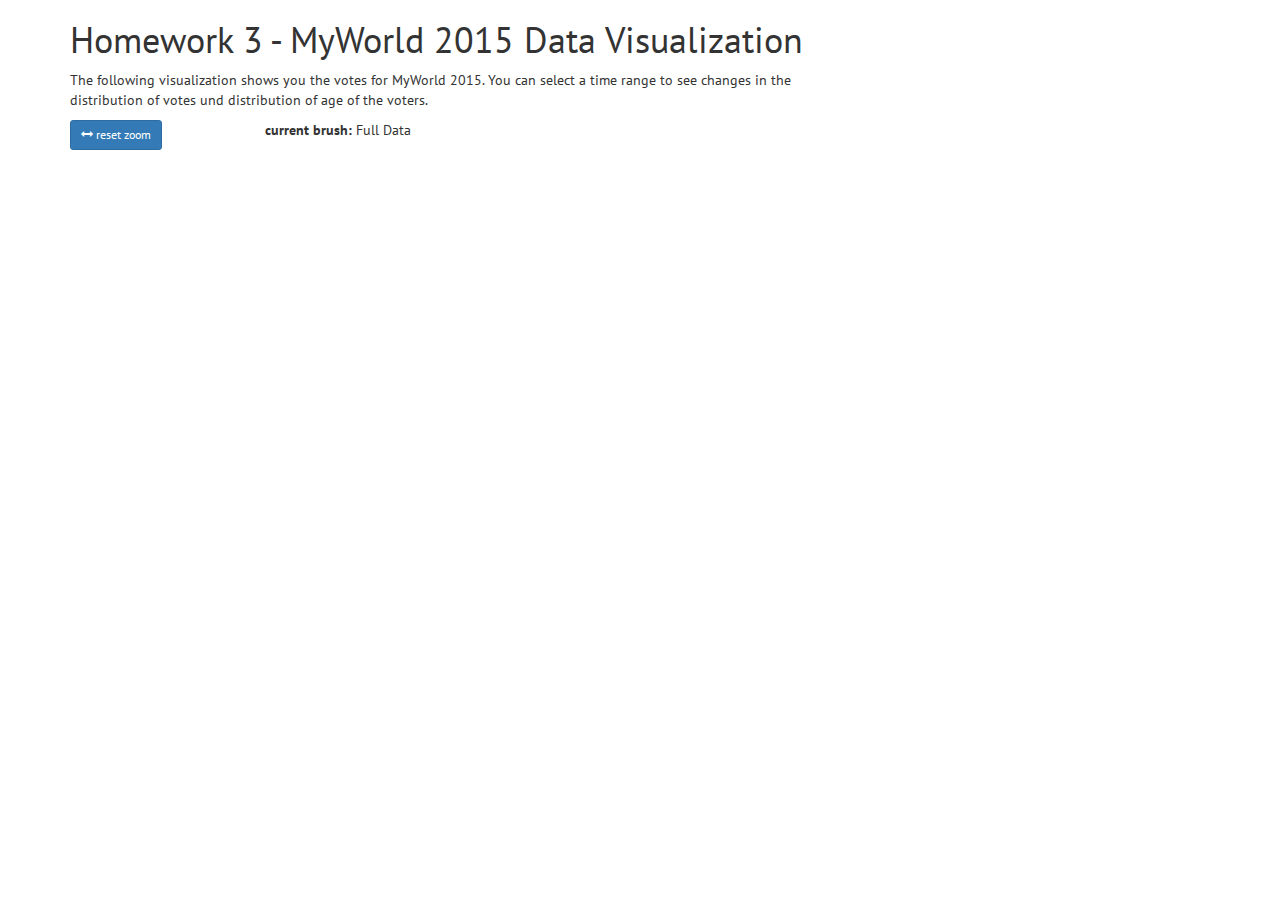
<file: hw3/index.html>
<!DOCTYPE html>
<html>
<head lang="en">
    <meta charset="UTF-8">
    <title>Homework 3 - MyWorld Data</title>

    <!-- ADD Libraries-->
    <script src="libs/d3/d3.min.js" charset="utf-8"></script>
    <script src="libs/jquery/jquery-2.1.1.min.js" charset="utf-8"></script>
    <script src="http://d3js.org/queue.v1.min.js"></script>
    <script src="libs/bootstrap/js/bootstrap.min.js" charset="utf-8"></script>


    <!--Stylesheets-->
    <link rel="stylesheet" type="text/css" href="libs/bootstrap/css/bootstrap.min.css">

    <!-- Get some nice font-->
    <link href='http://fonts.googleapis.com/css?family=PT+Sans:400,700' rel='stylesheet' type='text/css'>


    <!--------------------------------->
    <!-- FROM HERE ON IT IS HW3 stuff-->
    <!--------------------------------->

    <!-- add own vis classes-->
    <script src = "js/priovis.js"></script>
    <script src = "js/agevis.js"></script>
    <script src = "js/countvis.js"></script>
    <script src = "js/compvis.js"></script>

    <!-- add own stylesheet-->
    <link rel="stylesheet" type="text/css" href="css/myStyle.css">

</head>
<body>
    <div class="container">
        <h1>Homework 3 - MyWorld 2015 Data Visualization</h1>

        <div class="row">
            <div class="col-md-8 col-sm-12">
               <p> The following visualization shows you the votes for MyWorld 2015. You can select a time range to see changes in the distribution of votes und distribution of age of the voters.</p>
            </div>

        </div>

        <div class="row">
            <div class="col-md-2">
                <button class="btn btn-sm btn-primary" id="fitInBtn"> <span class="glyphicon glyphicon-resize-horizontal"></span> reset zoom </button>
            </div>

            <div class="col-md-8">
                <b>current brush:</b> <span id="brushInfo"></span>
            </div>



        </div>



        <div class="row">
            <div class="col-md-8" id="countVis">
                <!-- TODO: delete placeholder svg element -->
            </div>
            <div class="col-md-3" id="ageVis">
                <!-- TODO: delete placeholder svg element -->
          
            </div>
        </div>

        <div class="row">
            <div class="col-md-8" id="prioVis">
                <!-- TODO: delete placeholder svg element -->
            </div>
            <div class="col-md-3" id="compVis">
                <!-- TODO: delete placeholder svg element -->
            </div>

        </div>

    </div>

    <script>

        $(function(){ // this function is called after the HTML document is fully loaded


            //==========================================
            //--- HERE IS WHERE ALL THE MAGIC STARTS --
            //==========================================


            // variables keeping global knowledge of the data
            var allData = [];
            var metaData = {};

            // this function can convert Date objects to a string
            // it can also convert strings to Date objects
            // see: https://github.com/mbostock/d3/wiki/Time-Formatting
            var dateFormatter = d3.time.format("%Y-%m-%d");

            d3.select("#brushInfo").text("Full Data")
            // call this function after Data is loaded, reformatted and bound to the variables
            var initVis = function(){
                
                //TODO: Create an eventHandler  --> DONE :)
                var MyEventHandler = new Object();
                //TODO: Instantiate all Vis Objects here
                var count_vis = new CountVis(d3.select("#countVis"), allData, metaData, MyEventHandler);
                var age_vis = new AgeVis(d3.select("#ageVis"),allData, metaData, MyEventHandler);
                var prio_vis = new PrioVis(d3.select("#prioVis"),allData, metaData, MyEventHandler);
                var comp_vis = new CompVis(d3.select("#compVis"),allData, metaData, MyEventHandler);
                // TODO: bind the eventHandler to the Vis Objects
                // events will be created from the CountVis object (nothing to do here)
                // events will be consumed by the PrioVis and AgeVis object (binding should happen here)

                $(MyEventHandler).bind("selectionChanged", function(event, from, to){
                    if (from != null){
                        d3.select("#brushInfo").text(String(dateFormatter(from)) + " ----- " + String(dateFormatter(to)))
                        age_vis.onSelectionChange(from, to);
                        prio_vis.onSelectionChange(from, to);
                        comp_vis.onSelectionChange(from, to);
                    }
                    else{
                        d3.select("#brushInfo").text("Full Data")
                        age_vis.onSelectionChange(null, null);
                        prio_vis.onSelectionChange(null, null);
                        comp_vis.onSelectionChange(null, null);
                    }
                });
               
            }

            // call this function after both files are loaded -- error should be "null" if no error
            var dataLoaded = function (error, _allData, _metaData) {

                if (!error) {

                    // make our data look nicer and more useful:
                    // per Day we want to have an object looking like this:
                    /*
                    * {
                    *   time: .. (should be a Date object)
                    *   count: .. (number of all votes)
                    *   prios: [..,..,..,...] (array of number of votes per priority -> array length =16)
                    *   ages: [..,..,..,..] (array counts of votes per age 0-99)
                    *
                    * */


                    allData = _allData.map(function (d) {
                                var res = {
                                    time: dateFormatter.parse(d.day),
                                    count: parseInt(d["count(*)"])
                                };

                                // TODO: implement that  !!
                                res.prios = []
                                for (var i=0;i<16;++i){
                                    res.prios.push(d["sum(p" + String(i) + ")"]);
                                }
                                
                                // should be an array of 16 numbers with the total count MAPping the prio values,
                                //  [d["sum(p0)"], d["sum(p1)"], d["sum(p2)"],...]
                                // Example:
                                // [10,200,500,... ]


                                // This is ONE way to create an array of length 100
                                // and set every value to "0")
                                res.ages = d3.range(0,100). map(function(){return 0;})

                                // TODO: Assign the count for each age to the index position
                                // eg: res.ages[22] should contain the count value for age 22
                                // BE AWARE THAT THE DATA MIGHT CONTAIN ages >99 which you have to handle especially
                                // final result:
                                // [0,0,0,..,1034,23,...] -- array length is 100
                                for (var i=0;i<d["age"].length;++i){
                                    res.ages[d["age"][i]["age"]] = d["age"][i]["count(*)"];
                                }

                                return res;
                            }
                    )
                    console.log(_metaData)
                    metaData = _metaData;
                    initVis();
                }
            }

                // function that uses files

            var startHere = function(){

                //TODO: load data here and call "dataLoaded" afterwards
                // Hint: http://giscollective.org/d3-queue-js/
                queue()
                    .defer(d3.json, 'data/perDayData.json') // geojson points
                    .defer(d3.json, 'data/MyWorld_fields.json') // topojson polygons
                    .await(dataLoaded);

                // bind reset zoom button to a function (-- ONLY FOR BONUS --)
                d3.select("#fitInBtn").on("click", function() {
                    // TODO: -- ONLY FOR BONUS --
                });

            }

            startHere();
        })

    var getInnerWidth = function(element) {
        var style = window.getComputedStyle(element.node(), null);

        return parseInt(style.getPropertyValue('width'));
    }

    </script>
</body>
</html>
</file>
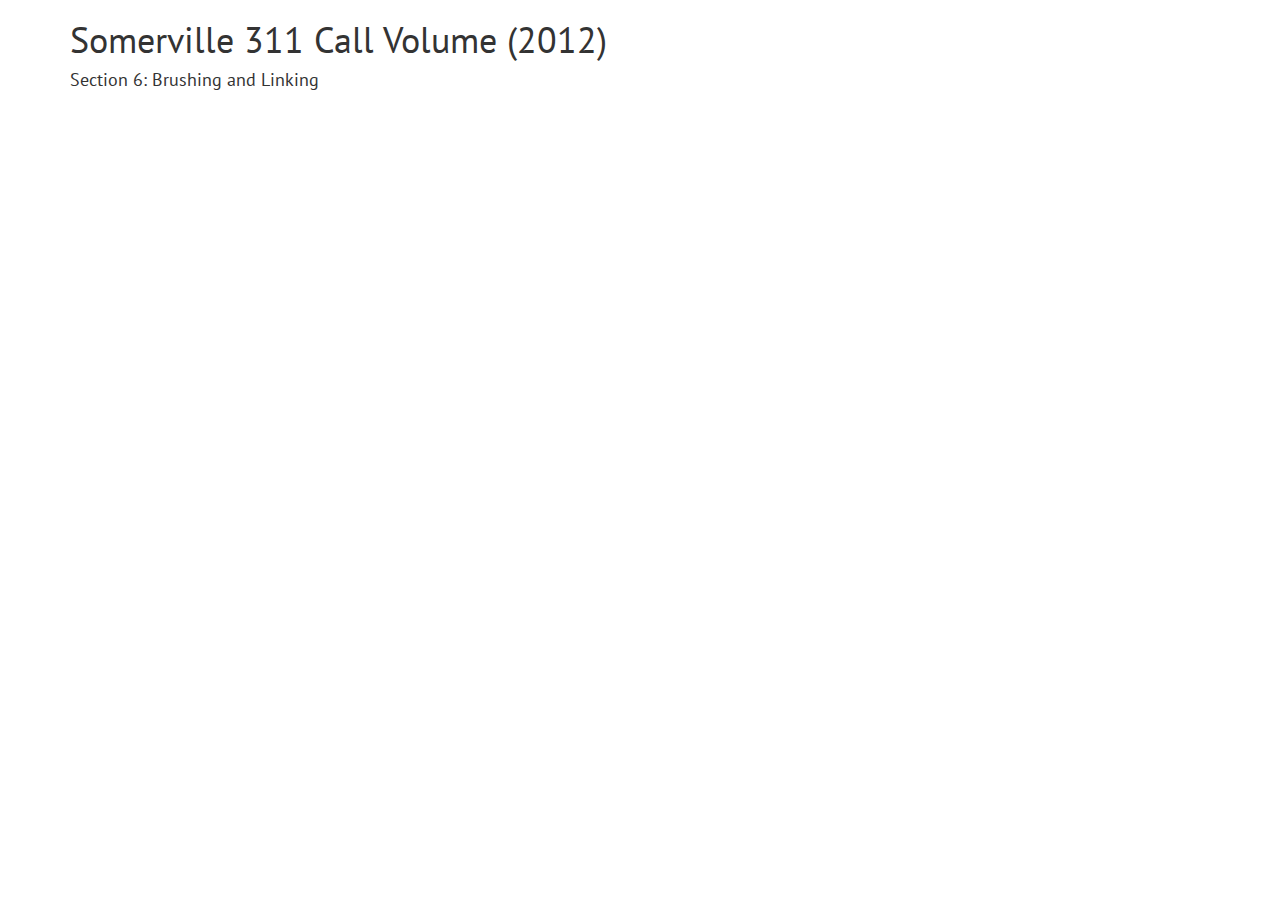
<file: section6/material/brushing/index.html>
<!DOCTYPE html>
<html>
<head>
  <link rel="stylesheet" href="https://maxcdn.bootstrapcdn.com/bootstrap/3.3.2/css/bootstrap.min.css">
  <link href='http://fonts.googleapis.com/css?family=PT+Sans:400,700' rel='stylesheet' type='text/css'>
  <script src="https://code.jquery.com/jquery-1.11.2.min.js"></script>
  <script src="http://d3js.org/d3.v3.min.js"></script>
  <script src="https://maxcdn.bootstrapcdn.com/bootstrap/3.3.2/js/bootstrap.min.js"></script>
  <script src="js/volumevis.js"></script>
  <script src="js/typevis.js"></script>

  <style type="text/css">
    body {
      font-family: 'PT Sans', sans-serif;
    }

    svg {
      font: 10px sans-serif;
      width: 100%;
    }

    .bar {
      cursor: pointer;
    }

    .bar rect {
      fill: steelblue;
    }

    .axis path,
    .axis line {
      fill: none;
      stroke: #000;
      shape-rendering: crispEdges;
    }

    .line {
      fill: none;
      stroke: steelblue;
      stroke-width: 0.5px;
    }

    .area {
      fill: steelblue;
      clip-path: url(#clip);
    }

    .brush .extent {
      stroke: #fff;
      fill-opacity: .125;
      shape-rendering: crispEdges;
    }
  </style>
</head>
<body>
  <div class="container">
    <h1>Somerville 311 Call Volume (2012)</h1>
    <h4>Section 6: Brushing and Linking</h4>
    <div class="row">
      <div class="col-md-9" id="volumeVis">
      </div>
      <div class="col-md-3" id="typeVis">
      </div>
    </div>
    <div class="row">
      <div class="col-md-12" id="typeVis2">
      </div>
    </div>
  </div>

<script type="text/javascript">

// variable keeping global knowledge of the data
var allData;

// this function can convert Date objects to a string
// it can also convert strings to Date objects
// see: https://github.com/mbostock/d3/wiki/Time-Formatting
var dateFormatter = d3.time.format("%Y-%m-%d");

var initVis = function(){

  // creates an eventHandler
  var MyEventHandler = new Object();

  // instantiates all Vis Objects here
  var volume_vis = new VolumeVis(d3.select("#volumeVis"), allData, MyEventHandler);
  var type_vis = new TypeVis(d3.select("#typeVis"), allData, MyEventHandler);

  $(MyEventHandler).bind("selectionChanged", function(event, type){
      volume_vis.onSelectionChange(type);
  });
}

var startHere = function() {

  d3.json("../data.json", function(error, data) {
    if (!error) {
      // Parse date string into Javascript objects
      data.forEach(function(d) {
        d.date = dateFormatter.parse(d.date);
      });

      allData = data;
      initVis();
    }
  });
}

startHere();


/**
 * Helper function that gets the width of a D3 element
 */
var getInnerWidth = function(element) {
    var style = window.getComputedStyle(element.node(), null);

    return parseInt(style.getPropertyValue('width'));
}

</script>
</body>
</html>
</file>
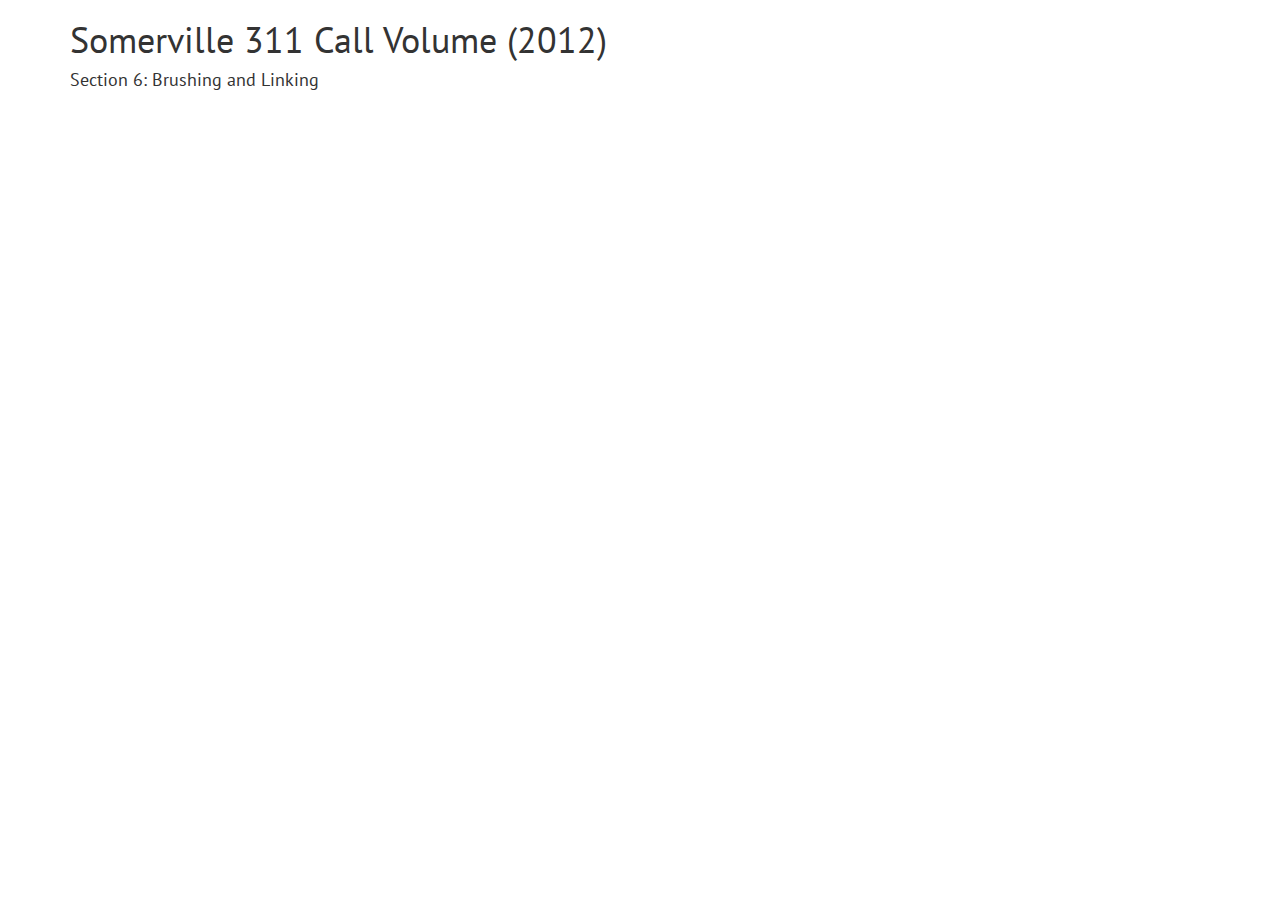
<file: section6/material/debug/index.html>
<!DOCTYPE html>
<html>
<head>
  <link rel="stylesheet" href="https://maxcdn.bootstrapcdn.com/bootstrap/3.3.2/css/bootstrap.min.css">
  <link href='http://fonts.googleapis.com/css?family=PT+Sans:400,700' rel='stylesheet' type='text/css'>
  <script src="https://code.jquery.com/jquery-1.11.2.min.js"></script>
  <script src="http://d3js.org/d3.v3.min.js"></script>
  <script src="https://maxcdn.bootstrapcdn.com/bootstrap/3.3.2/js/bootstrap.min.js"></script>
  <script src="js/volumevis.js"></script>
  <script src="js/typevis.js"></script>

  <style type="text/css">
    body {
      font-family: 'PT Sans', sans-serif;
    }

    svg {
      font: 10px sans-serif;
      width: 100%;
    }

    .bar rect {
      fill: steelblue;
    }

    .axis path,
    .axis line {
      fill: none;
      stroke: #000;
      shape-rendering: crispEdges;
    }

    .line {
      fill: none;
      stroke: steelblue;
      stroke-width: 0.5px;
    }

    .area {
      fill: steelblue;
      clip-path: url(#clip);
    }
  </style>
</head>
<body>
  <div class="container">
    <h1>Somerville 311 Call Volume (2012)</h1>
    <h4>Section 6: Brushing and Linking</h4>
    <div class="row">
      <div class="col-md-9" id="volumeVis">
      </div>
      <div class="col-md-3" id="typeVis">
      </div>
    </div>
  </div>

<script type="text/javascript">

// variable keeping global knowledge of the data
var allData;

// this function can convert Date objects to a string
// it can also convert strings to Date objects
// see: https://github.com/mbostock/d3/wiki/Time-Formatting
var dateFormatter = d3.time.format("%Y-%m-%d");

var initVis = function(){

  // instantiates all Vis Objects here
  volume_vis = new VolumeVis(d3.select("#volumeVis"), allData);

  debugger;
  type_vis = new TypeVis(d3.select("#typeVis"), allData);

}

var startHere = function() {

  d3.json("../data.json", function(error, data) {
    if (!error) {
      // Parse date string into Javascript objects
      data.forEach(function(d) {
        d.date = dateFormatter.parse(d.date);
      });

      allData = data;
      initVis();
    }
  });
}

startHere();


/**
 * Helper function that gets the width of a D3 element
 */
var getInnerWidth = function(element) {
    var style = window.getComputedStyle(element.node(), null);

    return parseInt(style.getPropertyValue('width'));
}

</script>
</body>
</html>
</file>
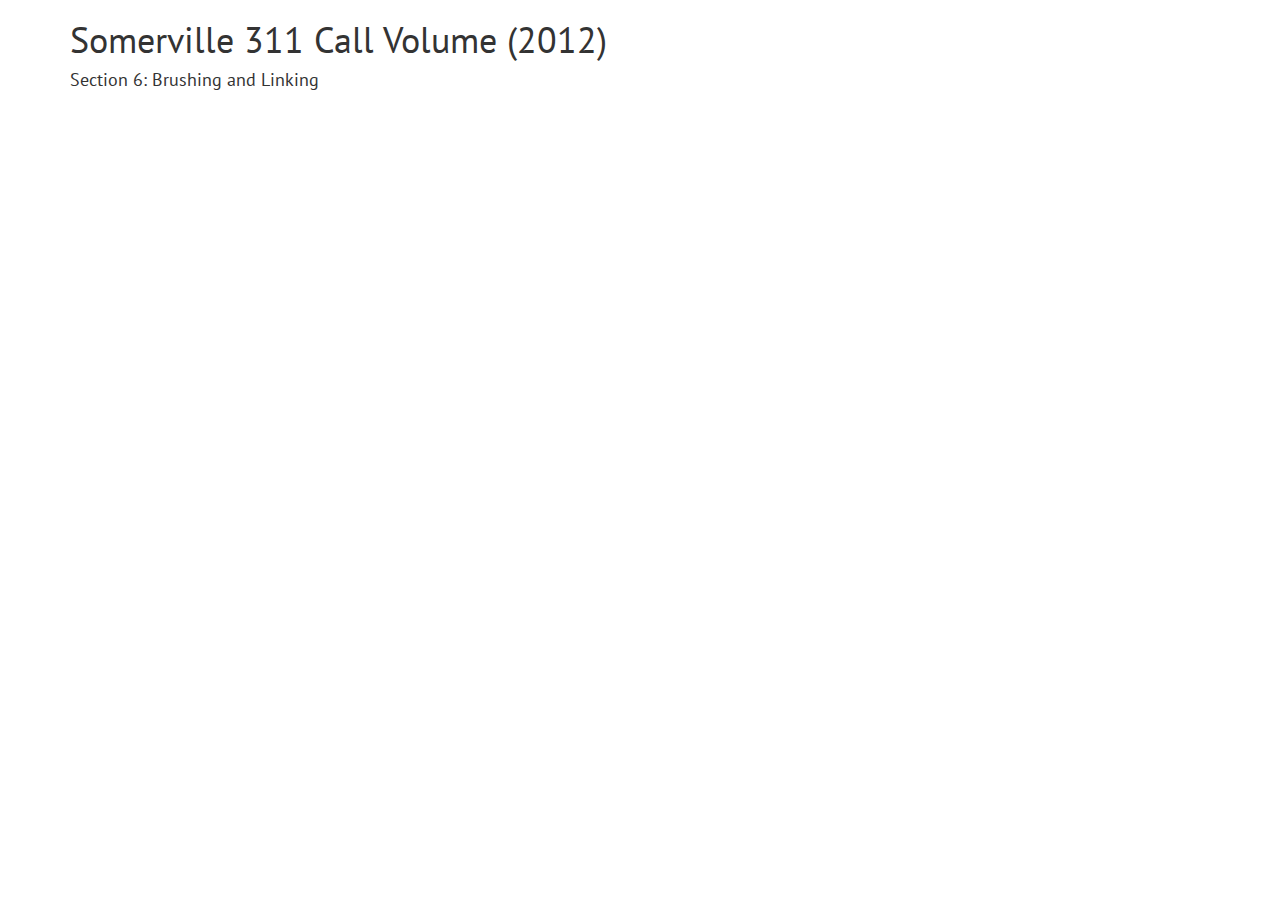
<file: section6/material/final/index.html>
<!DOCTYPE html>
<html>
<head>
  <link rel="stylesheet" href="https://maxcdn.bootstrapcdn.com/bootstrap/3.3.2/css/bootstrap.min.css">
  <link href='http://fonts.googleapis.com/css?family=PT+Sans:400,700' rel='stylesheet' type='text/css'>
  <script src="https://code.jquery.com/jquery-1.11.2.min.js"></script>
  <script src="http://d3js.org/d3.v3.min.js"></script>
  <script src="https://maxcdn.bootstrapcdn.com/bootstrap/3.3.2/js/bootstrap.min.js"></script>
  <script src="js/volumevis.js"></script>
  <script src="js/typevis.js"></script>

  <style type="text/css">
    body {
      font-family: 'PT Sans', sans-serif;
    }

    svg {
      font: 10px sans-serif;
      width: 100%;
    }

    .bar {
      cursor: pointer;
    }

    .bar rect {
      fill: steelblue;
    }

    .axis path,
    .axis line {
      fill: none;
      stroke: #000;
      shape-rendering: crispEdges;
    }

    .line {
      fill: none;
      stroke: steelblue;
      stroke-width: 0.5px;
    }

    .area {
      fill: steelblue;
      clip-path: url(#clip);
    }

    .brush .extent {
      stroke: #fff;
      fill-opacity: .125;
      shape-rendering: crispEdges;
    }
  </style>
</head>
<body>
  <div class="container">
    <h1>Somerville 311 Call Volume (2012)</h1>
    <h4>Section 6: Brushing and Linking</h4>
    <div class="row">
      <div class="col-md-9" id="volumeVis">
      </div>
      <div class="col-md-3" id="typeVis">
      </div>
    </div>
    <div class="row">
      <div class="col-md-12" id="typeVis2">
      </div>
    </div>
  </div>

<script type="text/javascript">

// variable keeping global knowledge of the data
var allData;

// this function can convert Date objects to a string
// it can also convert strings to Date objects
// see: https://github.com/mbostock/d3/wiki/Time-Formatting
var dateFormatter = d3.time.format("%Y-%m-%d");

var initVis = function(){

  // creates an eventHandler
  var MyEventHandler = new Object();

  // instantiates all Vis Objects here
  var volume_vis = new VolumeVis(d3.select("#volumeVis"), allData, MyEventHandler);
  var type_vis = new TypeVis(d3.select("#typeVis"), allData, MyEventHandler);
  console.log(d3.select("#volumeVis"))
  $(MyEventHandler).bind("selectionChanged", function(event, type){
      volume_vis.onSelectionChange(type);
  });
}

var startHere = function() {

  d3.json("../data.json", function(error, data) {
    if (!error) {
      // Parse date string into Javascript objects
      data.forEach(function(d) {
        d.date = dateFormatter.parse(d.date);
      });

      allData = data;
      console.log(allData)
      initVis();
    }
  });
}

startHere();


/**
 * Helper function that gets the width of a D3 element
 */
var getInnerWidth = function(element) {
    var style = window.getComputedStyle(element.node(), null);

    return parseInt(style.getPropertyValue('width'));
}

</script>
</body>
</html>
</file>
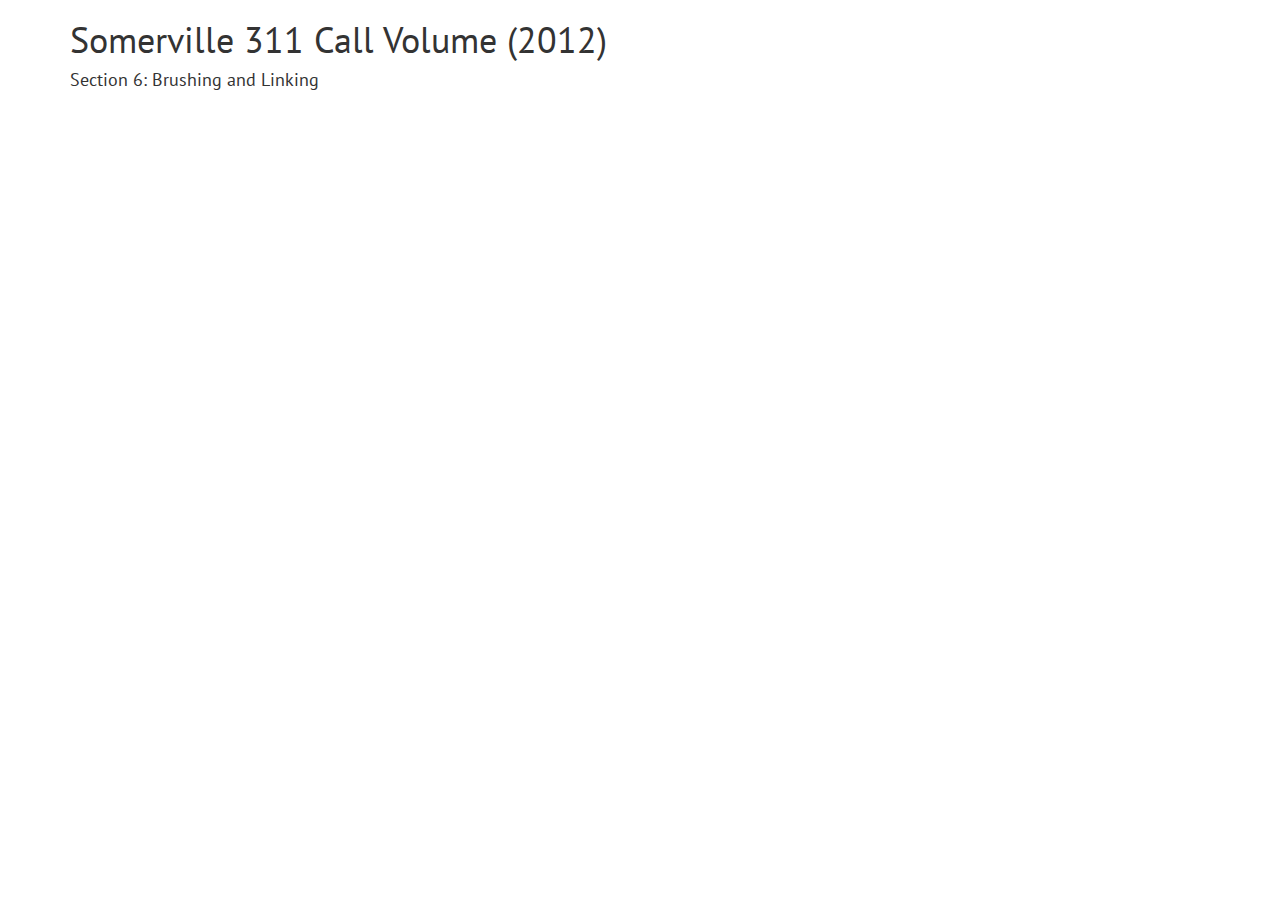
<file: section6/material/interactive/index.html>
<!DOCTYPE html>
<html>
<head>
  <link rel="stylesheet" href="https://maxcdn.bootstrapcdn.com/bootstrap/3.3.2/css/bootstrap.min.css">
  <link href='http://fonts.googleapis.com/css?family=PT+Sans:400,700' rel='stylesheet' type='text/css'>
  <script src="https://code.jquery.com/jquery-1.11.2.min.js"></script>
  <script src="http://d3js.org/d3.v3.min.js"></script>
  <script src="https://maxcdn.bootstrapcdn.com/bootstrap/3.3.2/js/bootstrap.min.js"></script>
  <script src="js/volumevis.js"></script>
  <script src="js/typevis.js"></script>

  <style type="text/css">
    body {
      font-family: 'PT Sans', sans-serif;
    }

    svg {
      font: 10px sans-serif;
      width: 100%;
    }

    .bar {
      cursor: pointer;
    }

    .bar rect {
      fill: steelblue;
    }

    .axis path,
    .axis line {
      fill: none;
      stroke: #000;
      shape-rendering: crispEdges;
    }

    .line {
      fill: none;
      stroke: steelblue;
      stroke-width: 0.5px;
    }

    .area {
      fill: steelblue;
      clip-path: url(#clip);
    }

    .brush .extent {
      stroke: #fff;
      fill-opacity: .125;
      shape-rendering: crispEdges;
    }
  </style>
</head>
<body>
  <div class="container">
    <h1>Somerville 311 Call Volume (2012)</h1>
    <h4>Section 6: Brushing and Linking</h4>
    <div class="row">
      <div class="col-md-9" id="volumeVis">
      </div>
      <div class="col-md-3" id="typeVis">
      </div>
    </div>
    <div class="row">
      <div class="col-md-12" id="typeVis2">
      </div>
    </div>
  </div>

<script type="text/javascript">

// variable keeping global knowledge of the data
var allData;

// this function can convert Date objects to a string
// it can also convert strings to Date objects
// see: https://github.com/mbostock/d3/wiki/Time-Formatting
var dateFormatter = d3.time.format("%Y-%m-%d");

var initVis = function(){

  // creates an eventHandler
  var MyEventHandler = new Object();

  // instantiates all Vis Objects here (made global for demo)
  volume_vis = new VolumeVis(d3.select("#volumeVis"), allData, MyEventHandler);
  type_vis = new TypeVis(d3.select("#typeVis"), allData, MyEventHandler);

}

var startHere = function() {

  d3.json("../data.json", function(error, data) {
    if (!error) {
      // Parse date string into Javascript objects
      data.forEach(function(d) {
        d.date = dateFormatter.parse(d.date);
      });

      allData = data;
      initVis();
    }
  });
}

startHere();


/**
 * Helper function that gets the width of a D3 element
 */
var getInnerWidth = function(element) {
    var style = window.getComputedStyle(element.node(), null);

    return parseInt(style.getPropertyValue('width'));
}

</script>
</body>
</html>
</file>
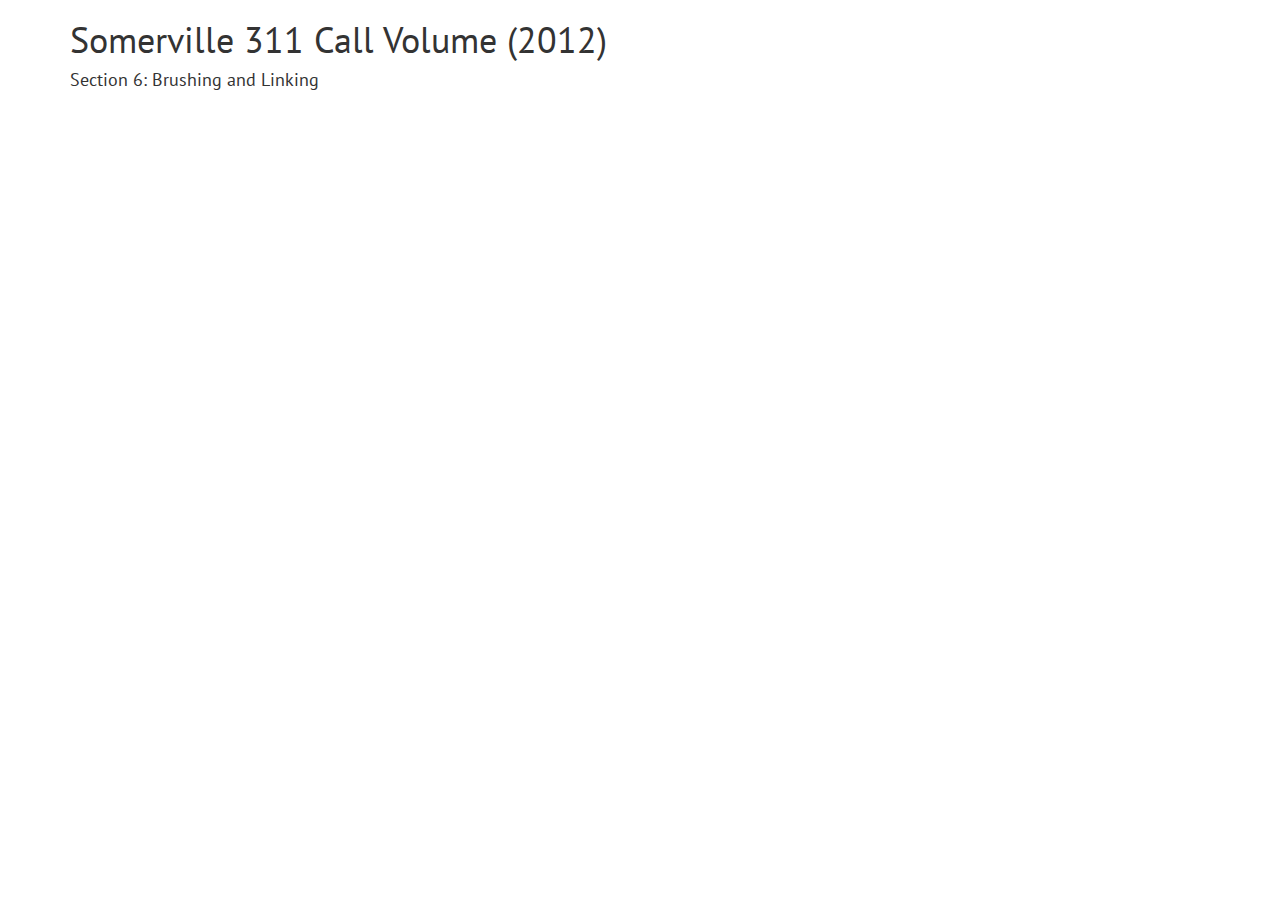
<file: section6/material/start/index.html>
<!DOCTYPE html>
<html>
<head>
  <link rel="stylesheet" href="https://maxcdn.bootstrapcdn.com/bootstrap/3.3.2/css/bootstrap.min.css">
  <link href='http://fonts.googleapis.com/css?family=PT+Sans:400,700' rel='stylesheet' type='text/css'>
  <script src="https://code.jquery.com/jquery-1.11.2.min.js"></script>
  <script src="http://d3js.org/d3.v3.min.js"></script>
  <script src="https://maxcdn.bootstrapcdn.com/bootstrap/3.3.2/js/bootstrap.min.js"></script>
  <script src="js/volumevis.js"></script>
  <script src="js/typevis.js"></script>

  <style type="text/css">
    body {
      font-family: 'PT Sans', sans-serif;
    }

    svg {
      font: 10px sans-serif;
      width: 100%;
    }

    .bar rect {
      fill: steelblue;
    }

    .axis path,
    .axis line {
      fill: none;
      stroke: #000;
      shape-rendering: crispEdges;
    }

    .line {
      fill: none;
      stroke: steelblue;
      stroke-width: 0.5px;
    }

    .area {
      fill: steelblue;
      clip-path: url(#clip);
    }
  </style>
</head>
<body>
  <div class="container">
    <h1>Somerville 311 Call Volume (2012)</h1>
    <h4>Section 6: Brushing and Linking</h4>
    <div class="row">
      <div class="col-md-9" id="volumeVis">
      </div>
      <div class="col-md-3" id="typeVis">
      </div>
    </div>
    <div class="row">
      <div class="col-md-12" id="typeVis2">
      </div>
    </div>
  </div>

<script type="text/javascript">

// variable keeping global knowledge of the data
var allData;

// this function can convert Date objects to a string
// it can also convert strings to Date objects
// see: https://github.com/mbostock/d3/wiki/Time-Formatting
var dateFormatter = d3.time.format("%Y-%m-%d");

var initVis = function(){

  // instantiates all Vis Objects here
  volume_vis = new VolumeVis(d3.select("#volumeVis"), allData);

  // TODO: also initialize TypeVis

}

var startHere = function() {

  d3.json("../data.json", function(error, data) {
    if (!error) {
      // Parse date string into Javascript objects
      data.forEach(function(d) {
        d.date = dateFormatter.parse(d.date);
      });

      allData = data;
      initVis();
    }
  });
}

startHere();


/**
 * Helper function that gets the width of a D3 element
 */
var getInnerWidth = function(element) {
    var style = window.getComputedStyle(element.node(), null);

    return parseInt(style.getPropertyValue('width'));
}

</script>
</body>
</html>
</file>
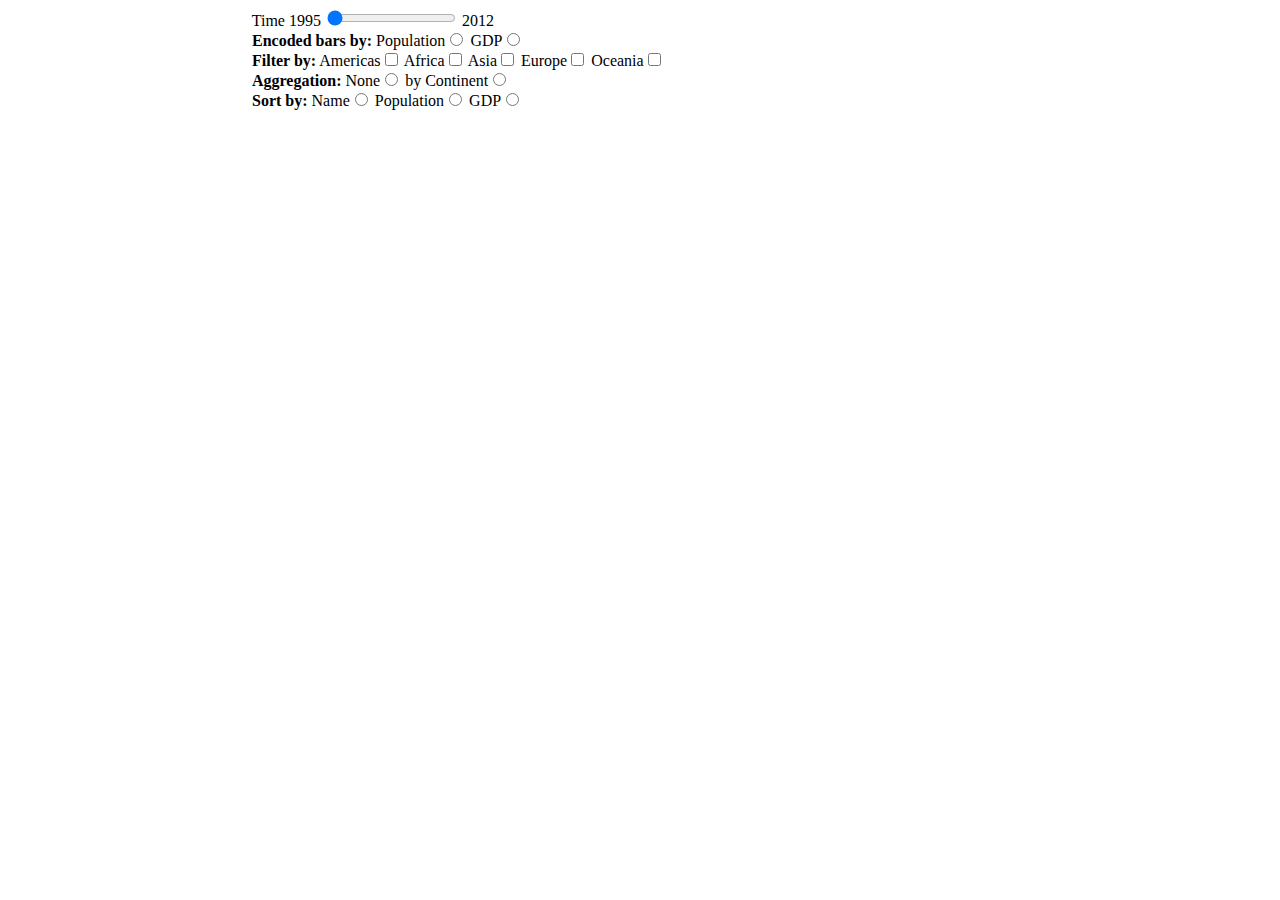
<file: hw1/barchart.html>
<!DOCTYPE html>
<html lang="en">
<meta charset="utf-8">
<title>Wenshuai Ye CS171 HW#1 Bar Chart</title>
<head>
<script src="http://d3js.org/d3.v3.min.js"></script>
  <style type="text/css">
    rect {
        fill-opacity:.8;
    }
  </style>
</head>
<body>
  <div>
    <label for="slider-time" 
         style="display: inline-block; width: 240px; text-align: right">
    </label>
    <label>Time</label> 1995 <input type="range" name="points" min="1995" max="2012" step="1" value="0" id="slider-time"> 2012
  </div>

  <div>
    <label for="encode" 
         style="display: inline-block; width: 240px; text-align: right">
    </label>
    <strong>Encoded bars by:</strong>
    <label>Population</label><input id="encode" type="radio" name="Population_en" value="Population_en" onchange="radio_pop()"></input>
    <label>GDP</label><input id="encode" type="radio" name="GDP_en" value="GDP_en" onchange="radio_gdp()"></input>
  </div>

  <div>
    <label for="cont" 
         style="display: inline-block; width: 240px; text-align: right">
    </label>
    <strong>Filter by:</strong>
    <label>Americas</label><input id="cont" type="checkbox" name="Americas" value="Americas" onclick="change_filter()"></input>
    <label>Africa</label><input id="cont" type="checkbox" name="Africa" value="Africa" onclick="change_filter()"></input>
    <label>Asia</label><input id="cont" type="checkbox" name="Asia" value="Asia" onclick="change_filter()"></input>
    <label>Europe</label><input id="cont" type="checkbox" name="Europe" value="Europe" onclick="change_filter()"></input>
    <label>Oceania</label><input id="cont" type="checkbox" name="Oceania" value="Oceania" onclick="change_filter()"></input>
  </div>
    
  <div>
    <label for="agg" 
         style="display: inline-block; width: 240px; text-align: right">
    </label>
    <strong>Aggregation:</strong>
    <label>None</label><input id="agg" type="radio" name="None" value="None" onchange="radio_none()"></input>
    <label>by Continent</label><input id="agg" type="radio" name="by Continent" value="by Continent" onchange="radio_continent()"></input>
  </div>

  <div>
    <label for="sort" 
         style="display: inline-block; width: 240px; text-align: right">
    </label>
    <strong>Sort by:</strong>
    <label>Name</label><input id="sort" type="radio" name="name" value="Name" onchange="sorting_bars('name')"></input>
    <label>Population</label><input id="sort" type="radio" name="population" value="Population" onchange="sorting_bars('population')"></input>
    <label>GDP</label><input id="sort" type="radio" name="gdp" value="GDP" onchange="sorting_bars('gdp')"></input>
  </div>
  <script type="text/javascript">
 
    var margin = {top: 10, bottom: 5, left:300, right: 40};
 
    // json_data is the unfiltered data. new_data is used for nested ones, and filter data is used for filtered data.
    var json_data, new_data, filter_data;
    var variable = "gdp";
    d3.json("data/countries_1995_2012.json", function(data) {
        // This function gets back the maximum year.
        console.log(d3.max(data[0].years, function(d) { return d.year; } ))
        // This function produces the minimum year.
        console.log(d3.min(data[0].years, function(d) {return d.year}))
        // Initialize the aggregate button to None
        for (var i=0;i<d3.selectAll("#agg")[0].length;++i){    
            if (d3.selectAll("#agg")[0][i].name=="None") d3.selectAll("#agg")[0][i].checked = true;
        }
        // Initialize the encoded button to GDP
        for (var i=0;i<d3.selectAll("#encode")[0].length;++i){    
            if (d3.selectAll("#encode")[0][i].name=="GDP_en") d3.selectAll("#encode")[0][i].checked = true;
        }
        var test_data = [];
            json_data = data;
        for (var i=0; i<json_data.length; ++i){
            test_data.push({"name":json_data[i].name, "continent":json_data[i].continent, "gdp":json_data[i].years[0].gdp, "life_expectancy": json_data[i].years[0].life_expectancy, "population": json_data[i].years[0].population, "year":json_data[i].years[0].year})
        }
        json_data = test_data;
        filter_data = json_data

        draw_chart(json_data);

        d3.select("#slider-time").on("input",function(){
                update_year(this.value,data);
        })

    });

    // Create aggregatition data.
    function create_nested(data){
        var nested_rows = d3.nest()
            .key(function(d) { return d.continent; })
            .rollup(function(d) { 
            return {"name": d[0].continent,"continent": d[0].continent, "gdp": d3.sum(d, function(g) {return g.gdp; }),"life_expectancy": d3.mean(d, function(g) {return g.life_expectancy; }),"population": d3.sum(d, function(g) {return g.population; }), "year":d[0].year};
            }).entries(data);

        return_data = [];
        for (var i = 0; i<nested_rows.length;++i){       
            return_data.push(nested_rows[i].values);    
        }
        return return_data;
    }

    var width, height, xScale, yScale, svg;

    // Draw Bar Charts.
    function draw_chart(data){
        width = 700+data.length*10 - margin.left - margin.right;
        height = 100+data.length*10 - margin.top - margin.bottom;

        xScale = d3.scale.linear().range([0, width]);
        yScale = d3.scale.ordinal().rangeRoundBands([0, height],.8, 0);
     
        svg = d3.select("body").append("svg")
                    .attr("width", width+margin.left+margin.right)
                    .attr("height", height+margin.top+margin.bottom);

        var g = svg.append("g")
            .attr("transform", "translate("+margin.left+","+margin.top+")");
        var max = d3.max(data, function(d) { return d[variable]; } );
        var min = 0;

        xScale.domain([min, max]);
        yScale.domain(d3.range(data.length+1))
        var groups = g.append("g")
                    .selectAll("text")
                    .data(data)
                  .enter()
                    .append("g");
        // Draw Bars.
        var bars = groups
                    .append("rect")
                    .attr("fill","#2970FF")
                    .attr("width", function(d) { return xScale(d[variable]); })
                    .attr("height", height/(data.length+3))
                    .attr("x", xScale(min))
                    .attr("y", function(d,i) {return yScale(i); })

        // Add text labels
        var left_width = -130;
        g.selectAll("text")
            .data(data)
            .enter()
            .append("text")
            .text(function(d) { return d.name; }) 
            .attr("x", left_width)
            .attr("y",function(d,i){return yScale(i+1); }  )
            .attr("font-size","10.5px")
            .attr("fill", "black");

        // The bar will be sorted according to the radio button.
        for (var i=0;i<d3.selectAll("#sort")[0].length;++i){
            if (d3.selectAll("#sort")[0][i].checked == true) 
                sorting_bars(d3.selectAll("#sort")[0][i].name)
        }
    }

    // Update the bar chart when the year changes.
    function update_year(year,data){
        var yr = year - 1995;
        d3.select("#slider-time").property("value", year);
        var this_data = [];
        for (var i=0; i<data.length; ++i){
            this_data.push({"name":data[i].name, "continent":data[i].continent, "gdp":data[i].years[yr].gdp, "life_expectancy": data[i].years[yr].life_expectancy, "population": data[i].years[yr].population, "year":data[i].years[yr].year})
        }
        json_data = this_data;
        
        var cur_data;
        cur_data = filtering_data(json_data);
        d3.selectAll("svg").remove();
        draw_chart(cur_data);
    }   

    // Performs aggregation.
    function aggregate_filter(){
        d3.selectAll("input").each(function(d) {
            if(d3.select(this).attr("type") == "radio" && d3.select(this).node().checked) {
                if (d3.select(this).attr("name") == "by Continent" ){                     
                    d3.select('svg').remove();
                    new_data = create_nested(filter_data);
                    draw_chart(new_data);
                }
                else{                   
                    d3.select('svg').remove();
                    filter_data = filtering_data(json_data)
                    draw_chart(filter_data);
                }
            }
        })
    }

    // This will be called when "None" is clicked.
    function radio_none(){
        for (var i=0;i<d3.selectAll("#agg")[0].length;++i){    
            if (d3.selectAll("#agg")[0][i].name=="None") d3.selectAll("#agg")[0][i].checked = true;
            else d3.selectAll("#agg")[0][i].checked = false
        }
        aggregate_filter();
    }

    // This will be called when "by Continent" is clicked.
    function radio_continent(){
        for (var i=0;i<d3.selectAll("#agg")[0].length;++i){
            if (d3.selectAll("#agg")[0][i].name=="by Continent") d3.selectAll("#agg")[0][i].checked = true;
            else d3.selectAll("#agg")[0][i].checked = false
        }
        aggregate_filter();
    }

    // This will be called when "encoded by population" is clicked.
    function radio_pop(){
        for (var i=0;i<d3.selectAll("#encode")[0].length;++i){
            if (d3.selectAll("#encode")[0][i].name=="Population_en") d3.selectAll("#encode")[0][i].checked = true;
            else d3.selectAll("#encode")[0][i].checked = false
        }
        d3.select("svg").remove();
        variable = "population";
        draw_chart(json_data);
    }

    // This will be called when "encoded by gdp" is clicked.
    function radio_gdp(){
        for (var i=0;i<d3.selectAll("#encode")[0].length;++i){
            if (d3.selectAll("#encode")[0][i].name=="GDP_en") d3.selectAll("#encode")[0][i].checked = true;
            else d3.selectAll("#encode")[0][i].checked = false
        }
        d3.select("svg").remove();
        variable = "gdp";
        draw_chart(json_data);
    }

    // filter function when a checkbox is checked
    function change_filter(){
        var read_data = json_data;

        filter_data = filtering_data(read_data);

        d3.select('svg').remove();
        draw_chart(filter_data);
    }

    // Sorting function to sort bars.
    function sorting_bars(sort_var){

        for (var i=0;i<d3.selectAll("#sort")[0].length;++i){
            if (d3.selectAll("#sort")[0][i].name==sort_var) d3.selectAll("#sort")[0][i].checked = true;
            else d3.selectAll("#sort")[0][i].checked = false
        }

        // Sort bars.
        svg.selectAll("rect")
            .sort(function(a, b) {
                return d3.descending(a[sort_var], b[sort_var]);
        })
        .transition()
        .duration(1000)
        .attr("y", function (d, i) {
        return yScale(i);
        });

        // Sort associated labels.
        svg.selectAll("text")
            .sort(function(a, b) {    
                return d3.descending(a[sort_var], b[sort_var]);
            })
        .transition()
        .duration(1000)
        .text(function(d) { return d.name; }) 
        .attr("y", function (d, i) {
        return yScale(i+1);
        });
    }


    // filter the data based on the buttons checked / clicked.
    function filtering_data(data){
        var continents = [];
        var cur_data;
        d3.selectAll("input").each(function(d) {
            if(d3.select(this).attr("type") == "radio" && d3.select(this).node().checked) {
                if (d3.select(this).attr("name") == "by Continent") data = create_nested(json_data); 
            }
        })

        d3.selectAll("input").each(function(d) {
            if(d3.select(this).attr("type") == "checkbox" && d3.select(this).node().checked) {
                continents.push(d3.select(this).attr("name"));         
            }
        });

        if (continents.length != 0){
            cur_data = data.filter(function(d) {
                if (continents.indexOf(d["continent"]) != -1) return true;
            })
        }
        else cur_data = data;
        return cur_data;
    }
    
  </script>
</body>
</html>
</file>
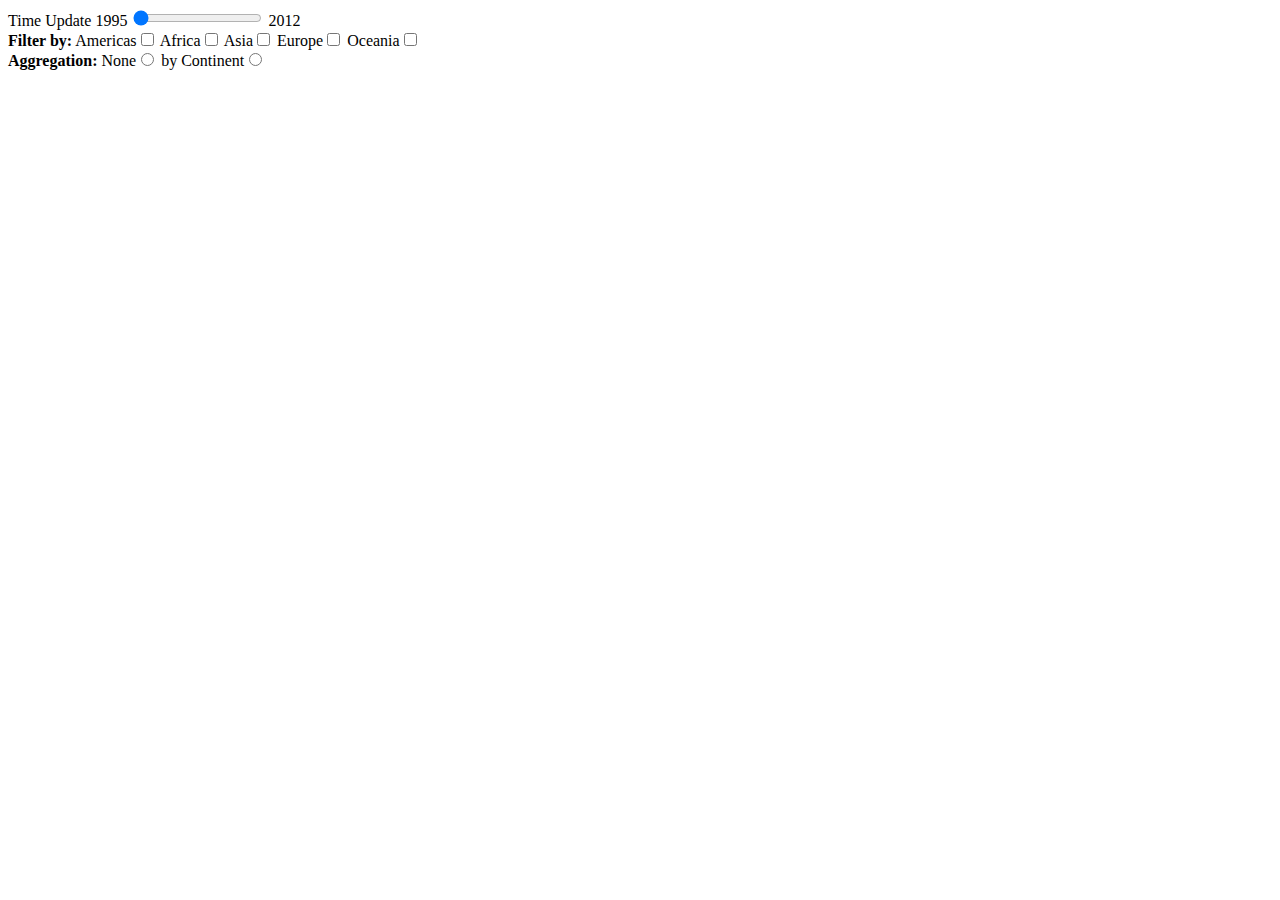
<file: hw1/table.html>
<!DOCTYPE html>
<html lang="en">
<head>
</head>
<meta charset="utf-8">
  <title>Wenshuai Ye CS171 HW#1 Table</title>
  <style type="text/css">
  caption {
    font-size: 14px;
    font-family: "Verdana", sans-serif;
    font-weight: bold;
    border: 1px solid black;
    }

  table, td {
    text-align: center;
    font-size: 14px;
    width: 500px;
    border: 1px solid black;
    border-collapse: collapse;
    }

  </style>
  <body>
  <div>
    <label>Time Update</label> 1995 <input type="range" name="points" min="1995" max="2012" step="1" value="0" id="slider-time"> 2012
  </div>
  <div>

    <strong>Filter by:</strong>
    <script src="http://d3js.org/d3.v3.min.js"></script>
    
    <label>Americas</label><input type="checkbox" name="Americas" value="Americas" title="Americas" onchange="change_filter()"></input>
    <label>Africa</label><input type="checkbox" name="Africa" value="Africa" title="Africa" onchange="change_filter()"></input>
    <label>Asia</label><input type="checkbox" name="Asia" value="Asia" title="Asia" onchange="change_filter()"></input>
    <label>Europe</label><input type="checkbox" name="Europe" value="Europe" title="Europe" onchange="change_filter()"></input>
    <label>Oceania</label><input type="checkbox" name="Oceania" value="Oceania" title="Oceania" onchange="change_filter()"></input>
  </div>
    
  <div>
    <strong>Aggregation:</strong>
    <label>None</label><input id="agg" type="radio" name="None" value="None" onchange="radio_none()"></input>
    <label>by Continent</label><input id="agg" type="radio" name="by Continent" value="by Continent" onchange="radio_continent()"></input>
  </div>

  <script>

      // variable to store the data
      var json_data;
      var new_data;
      var filter_data;
      // read the data and draw the 1st table

      d3.json("data/countries_1995_2012.json",function(error,data){

          var test_data = [];
              json_data = data;
          for (var i=0; i<json_data.length; ++i){
              test_data.push({"name":json_data[i].name, "continent":json_data[i].continent, "gdp":json_data[i].years[0].gdp, "life_expectancy": json_data[i].years[0].life_expectancy, "population": json_data[i].years[0].population, "year":json_data[i].years[0].year})
          }

            
          json_data = test_data;
          filter_data = json_data;
          new_data = create_nested(json_data);
          table_drawing(json_data);

          d3.select("#slider-time").on("input",function(){
              update_year(this.value,data);
          })    
      })

     
      /*
      d3.json("data/countries_2012.json", function(error, data) {
            
          json_data = data;

          new_data = create_nested(json_data);

          table_drawing(json_data);
    
      });
      */
      // Update the table when the year changes.
      function update_year(year,data){
          var yr = year - 1995;
          d3.select("#slider-time").property("value", year);
          var this_data = [];
          for (var i=0; i<data.length; ++i){
              this_data.push({"name":data[i].name, "continent":data[i].continent, "gdp":data[i].years[yr].gdp, "life_expectancy": data[i].years[yr].life_expectancy, "population": data[i].years[yr].population, "year":data[i].years[yr].year})
          }
          json_data = this_data;

          var cur_data;
          cur_data = filtering_data(json_data);
          d3.selectAll("table").remove();
          table_drawing(cur_data);
      }   

       // Create aggregatition data.
      function create_nested(data){
          var nested_rows = d3.nest()
              .key(function(d) { return d.continent; })
              .rollup(function(d) { 
              return {"name": d[0].continent,"continent": d[0].continent, "gdp": d3.sum(d, function(g) {return g.gdp; }),"life_expectancy": d3.mean(d, function(g) {return g.life_expectancy; }),"population": d3.sum(d, function(g) {return g.population; }), "year":d[0].year};
              }).entries(data);

          return_data = [];
          for (var i = 0; i<nested_rows.length;++i){       
              return_data.push(nested_rows[i].values);    
          }
          return return_data;
      }


      // function to draw the table
      function table_drawing(data){

          var table = d3.select("body").append("table");
          var thead = table.append("thead")
                         .attr("class", "thead");
          var tbody = table.append("tbody");

              table.append("caption").html("World Countries Ranking");
          var desiredlist = ["name", "continent", "gdp", "life_expectancy", "population", "year"];  

          var isdescending = true;
          var prefix = d3.formatPrefix(1e9);

          // Create the header of the table.
          thead.selectAll("th")
              .data(desiredlist)
              .enter()
              .append("th")
              .text(function(d) { return d; })
              .on("click", function(header, i) {
                if (isdescending) {isdescending = false;} 
                else { isdescending = true;}

              tbody.selectAll("tr").sort(function(a, b) {

                // Sort by names when there are ties.
                if (isdescending) {
                  if (d3.descending(a[header], b[header]) == 0){ return d3.descending(a['name'], b['name']);}
                  else{return d3.descending(a[header], b[header]);}
                } 
                else {
                  if (d3.ascending(a[header], b[header]) == 0){return d3.ascending(a['name'], b['name']);}
                  else{return d3.ascending(a[header], b[header]);};
              }
              
              });
          });

          // Create zebra patterns.
          var rows = tbody.selectAll("tr")
              .data(data)
              .enter()
              .append("tr")
                 //highlight rows
              .on("mouseover", function(){
                  d3.select(this).style("background-color", "#ffffcc");
               })
              .on("mouseout", function(d, i){
                  d3.select(this).style("background-color", "#ffffff");
                  zebra();
                });


            // format cells
          var cells = rows.selectAll("td")
            .data(function(row) {
                return d3.range(desiredlist.length).map(function(column, i) {
                    return row[desiredlist[i]];
                });
            })
            .enter()
            .append("td")
            .text(function(d, i) {
              if (i == 0 || i == 1 || i == 5) {return d;}
              else if (i == 2) { return d3.round(prefix.scale(d),1) + prefix.symbol;}
              else if (i == 3) {return d3.round(d, 1);}
              else if (i == 4) {
                  var formatter =  d3.format("0,000");
                  return formatter(d);  
               }
            })
            zebra();
      }

      // create zebra pattern.
      function zebra() {
          d3.select("body").selectAll("tr")
          .style("background-color", function(d, i) {
            if (i%2 === 1) {return "#e3e3e3";}
            else {return "#ffffff";}
           })
      }

      // function when a checkbox is checked
      function change_filter(){
          var read_data = json_data;
          filter_data = filtering_data(read_data);

          d3.select('table').remove();
          table_drawing(filter_data);
      }

      // Performs aggregation.
      function aggregate_filter(){
          d3.selectAll("input").each(function(d) {
              if(d3.select(this).attr("type") == "radio" && d3.select(this).node().checked) {
                  if (d3.select(this).attr("name") == "by Continent" ){                     
                      d3.select('table').remove();
                      new_data = create_nested(filter_data);
                      table_drawing(new_data);
                  }
                  else{                   
                      d3.select('table').remove();
                      filter_data = filtering_data(json_data)
                      table_drawing(filter_data);
                  }
              }
          })
      }

      // This will be called when "None" is clicked.
      function radio_none(){
          for (var i=0;i<d3.selectAll("#agg")[0].length;++i){    
              if (d3.selectAll("#agg")[0][i].name=="None") d3.selectAll("#agg")[0][i].checked = true;
              else d3.selectAll("#agg")[0][i].checked = false
          }
          aggregate_filter();
      }

      // This will be called when "by Continent" is clicked.
      function radio_continent(){
          for (var i=0;i<d3.selectAll("#agg")[0].length;++i){
              if (d3.selectAll("#agg")[0][i].name=="by Continent") d3.selectAll("#agg")[0][i].checked = true;
              else d3.selectAll("#agg")[0][i].checked = false
          }
          aggregate_filter();
      }

      // filter the data based on the buttons checked / clicked.
      function filtering_data(data){
        var continents = [];
        var cur_data;
        d3.selectAll("input").each(function(d) {
            if(d3.select(this).attr("type") == "radio" && d3.select(this).node().checked) {
                if (d3.select(this).attr("name") == "by Continent") data = create_nested(json_data); 
            }
        })

        d3.selectAll("input").each(function(d) {
            if(d3.select(this).attr("type") == "checkbox" && d3.select(this).node().checked) {
                continents.push(d3.select(this).attr("name"));         
            }
        });

        if (continents.length != 0){
            cur_data = data.filter(function(d) {
                if (continents.indexOf(d["continent"]) != -1) return true;
            })
        }
        else cur_data = data;
        return cur_data;
      }

  
    </script> 
  </body>
</html>
</file>
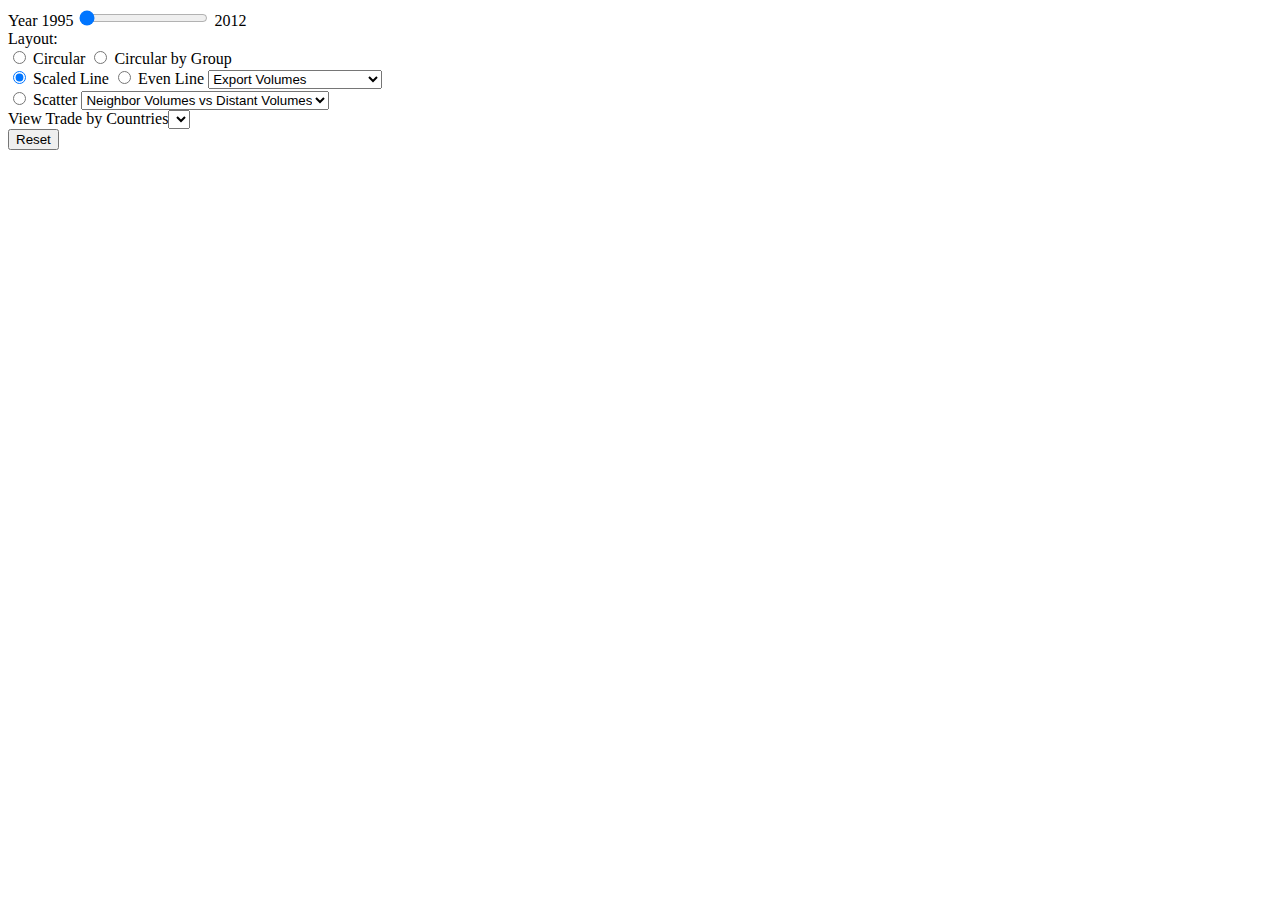
<file: hw2/design.html>
<!DOCTYPE html>
<meta charset="utf-8">
<title>Wenshuai Ye
       CS 171
       Homework 2 Design Studio
       Collaborator: Wenwan Yang
</title>
<style>
  .link {
    stroke: steelblue;
    stroke-width: .8px;
  }

  .node {
    fill: white;
    stroke: #000;
    stroke-width: .9px;
  }

  .node:hover {
    fill: green;
  }

</style>
<body>
<script src="http://d3js.org/d3.v3.min.js"></script>
  <form>
  <div>
    <label for="slider-time" 
         style=" width: 240px;">
    </label>
    <label>Year</label> 1995 <input type="range" name="points" min="1995" max="2012" step="1" value="0" id="slider-time"> 2012
  </div>
  Layout:
    <div>
    <label><input type="radio" name="layout" value="circular"> Circular</label>
    <label><input type="radio" name="layout" value="circular_group"> Circular by Group</label>  
    </div>
    <div>
    <label><input type="radio" name="layout" value="line" checked> Scaled Line</label>
    <label><input type="radio" name="layout" value="line_cat"> Even Line</label>
    <select id="opts1">
      <option value="distant_vol">Distant Export Volumes</option>
      <option value="neighbor_vol">Neighbor Export Volumes</option>
      <option value="top_vol" selected>Export Volumes</option>
    </select>
    </div>
    <div>
    <label><input type="radio" name="layout" value="scatter"> Scatter</label>
    <select id="opts2">
      <option value="vol" selected>Neighbor Volumes vs Distant Volumes</option>
    </select>
    </div>
    <div>
      <label>View Trade by Countries</label><select id="countries"></select>
    </div>
    <div>
      <label><input type="button" name="resetbutton" value="Reset"></label>
    </div>

  </form>
<script>

var json_data;
var clicked = false;

var margin = {top: 50, bottom: 10, left: 300, right: 40};
var width = 1200 - margin.left - margin.right;
var height = 1400 - margin.top - margin.bottom;

var fill = d3.scale.category10();
var continent = ["Americas","Africa","Asia","Europe","Oceania"];
var color = ["3399CC","000066","99FF00","FF0066","FFFF00"]

// create force for country-specific layout.
var force = d3.layout.force()
  .size([width, height-850])
  .charge(-600)

d3.json("data/countries_1995_2012.json", function(data) {

    /* Create country-specific drop-down menu.*/
    var countries = d3.range(data.length+1).map(function(i){
        return i==0 ? "NA" : data[i-1].name;
    })
    select = document.getElementById( 'countries' );

    for( country in countries ) {
        select.add( new Option( countries[country] ) );  
    };

    var test_data = read_data(1995);
    

    var alternate_data = {};
    for (var i=0;i<data.length;i++){
      alternate_data[test_data[i].name]= {"cat":test_data[i]};
    }
    
    // draw the layout.
    draw_graph(test_data, alternate_data);

    // slider used to update data;
    d3.select("#slider-time").on("input",function(){
        force.stop();
        var test_data = read_data(this.value);
        d3.selectAll("svg").remove();

        draw_graph(test_data, alternate_data);
    })

    // function used to read and update data;
    function read_data(year){
      var test_data = [];
      var idx = year - 1995
      for (var i=0; i<data.length; ++i){
        test_data.push(
          {"name":data[i].name, 
           "continent":data[i].continent, 
           "country_id": data[i].country_id,
           "gdp": data[i].years[idx].gdp, 
           "life_expectancy": data[i].years[idx].life_expectancy, 
           "population": data[i].years[idx].population, 
           "year": data[i].years[idx].year,
           "latitude": data[i].latitude,
           "longitude": data[i].longitude,
           "top_partners": data[i].years[idx].top_partners
        })
      }
      return test_data;
    }

  });

  function draw_graph(data, alternate_data){

      var svg = d3.select("body").append("svg")
                  .attr("width", width)
                  .attr("height", height);

      var graph = {nodes: [], links: []};

      // create a dictionary that group country info to continent.
      var cont_based = {}
      for (var i=0;i<5;i++){
        cont_based[continent[i]] = [];
      }
      for (var i=0;i<data.length;i++){
        cont_based[data[i].continent].push(data[i].country_id);
      }

      // Add variables to the original data.
      d3.range(data.length).map(function(i){
        data[i].top_vol = d3.sum(data[i].top_partners, function(e){return e.total_export;})
        data[i].neighbor_vol = d3.sum(data[i].top_partners, function(e){
            return cont_based[data[i].continent].indexOf(e.country_id) != -1 ? e.total_export : 0;
        })
        data[i].distant_vol = d3.sum(data[i].top_partners, function(e){
            return cont_based[data[i].continent].indexOf(e.country_id) == -1 ? e.total_export : 0;
        })
      })

      var nb_nodes = data.length, nb_cat = 10;
      if (d3.select("option[value=\"distant_vol\"]")[0][0].selected) sortedvar = 'distant_vol';
      else if (d3.select("option[value=\"top_vol\"]")[0][0].selected) sortedvar = 'top_vol';
      else sortedvar = 'neighbor_vol';

      var maxx = d3.max(data, function(d) { return d[sortedvar]; });
      var minn = d3.min(data, function(d) { return d[sortedvar]; });
      var node_scale = d3.scale.linear().domain([minn, maxx]).range([100, height-10])
      var index_scale = d3.scale.linear().domain([0, nb_nodes]).range([100, height-10])

      var xvar = "neighbor_vol";
      var yvar = "distant_vol";
      var max2dx = d3.max(data, function(d) { return d[xvar]; });
      var min2dx = d3.min(data, function(d) { return d[xvar]; });
      var max2dy = d3.max(data, function(d) { return d[yvar]; });
      var min2dy = d3.min(data, function(d) { return d[yvar]; });
      var x_scale = d3.scale.linear().domain([min2dx, max2dx]).range([60, width-50]);
      var y_scale = d3.scale.linear().domain([min2dy, max2dy]).range([height-500, height-10]);
      
      var hgroup = d3.scale.ordinal().domain(continent).rangeBands([-0.95,1/1.1]);

      // Push in nodes and links.
      graph.nodes = d3.range(nb_nodes).map(function(i) {  
        return {cat: data[i]};
      })
      graph.nodes.forEach(function(d, i) {
        graph.nodes.forEach(function(e, j) {
            for (var i=0;i<d.cat.top_partners.length;i++){
                if (e.cat.country_id == d.cat.top_partners[i].country_id) 
                  graph.links.push({"source": d, "target": e, "volume":d.cat.top_partners[i].total_export});
            }
        })
      })  

      // sort the nodes.
      function nodes_sort(svar){
        graph.nodes.sort(function(a,b){return d3.ascending(a.cat[svar],b.cat[svar])});

        if (d3.select("input[value=\"line\"]")[0][0].checked) line_scale_layout();
        else if (d3.select("input[value=\"line_cat\"]")[0][0].checked) line_even_layout();
      }

      // line layout
      function line_scale_layout() {
        force.stop();
        remove_garbage();
        d3.selectAll("line").attr("display","none");
        graph.nodes.forEach(function(d, i) {
          d.x = width/2;
          d.y = height - node_scale(d.cat[sortedvar]);
        })
        graph_update(node,link,500);
      }

      // even line layout
      function line_even_layout() {
        force.stop();
        remove_garbage();
        d3.selectAll("line").attr("display","none");
        graph.nodes.forEach(function(d, i) {
          d.x = width/2;
          d.y = height-index_scale(i);
        })
        graph_update(node,link,500);
      }

      // scatter layout
      function scatter_layout() {
        force.stop();
        d3.selectAll("line").attr("display","none");
        
        graph.nodes.forEach(function(d) {
          d.x = x_scale(d.cat[xvar]);
          d.y = height-y_scale(d.cat[yvar]);
        })
        graph_update(node,link,500);;
      }

      // circular layout
      function circular_layout() {
          // generate a pie layout and then generate another tick function
          force.stop();
          remove_garbage()
          d3.selectAll("line").attr("display","block");
          var r = Math.min(height, width)/2;
          if (d3.select("input[value=\"circular\"]")[0][0].checked) circle();
          else if (d3.select("input[value=\"circular_group\"]")[0][0].checked) group_circle();

          // circular layout
          function circle(){
            construct_pie(graph.nodes,r);
          }

          // circular layout by group
          function group_circle(){
                data_by_cont = []
                var arc = d3.svg.arc()
                        .outerRadius(r);

                var pie = d3.layout.pie()
                        .value(function(d, i) { 
                          return 1;  // We want an equal pie share/slice for each point
                        });
                for (var i=0;i<continent.length;i++){
                  data_by_cont.push([]);
                }
                for (var i=0;i<graph.nodes.length;i++){
                  var idx = continent.indexOf(graph.nodes[i].cat.continent);
                  data_by_cont[idx].push(graph.nodes[i]);
                }

                var centersx = []
                var centersy = []
                // create outer circle.
                var bigger = pie(continent).map(function(d, i) {
                    // Needed to caclulate the centroid
                    d.innerRadius = 0;
                    d.outerRadius = r;
                    // Building the data object we are going to return
                    centerx = arc.centroid(d)[0]+width/2;
                    centery = arc.centroid(d)[1]+height/5;
                    centersx.push(centerx);
                    centersy.push(centery);
                    return d.data;
                })
                // create inner circle.
                for (var j=0;j<data_by_cont.length;j++){
                    cont = pie(data_by_cont[j]).map(function(e, i) {
                        var subarc = d3.svg.arc()
                        .outerRadius(r/3);
                        // Needed to caclulate the centroid
                        e.innerRadius = 0;
                        e.outerRadius = r/4;
                        // Building the data object we are going to return
                        e.data.x = subarc.centroid(e)[0] + centersx[j];
                        e.data.y = subarc.centroid(e)[1] + centersy[j];
                        return e.data;
                    })
                }
            }
          graph_update(node,link,500);
      }

      // update our graph.
      function graph_update(node, link, duration) {
        
        link.transition().duration(duration)
            .attr("x1", function(d) { return d.target.x; })
            .attr("y1", function(d) { return d.target.y; })
            .attr("x2", function(d) { return d.source.x; })
            .attr("y2", function(d) { return d.source.y; });

        node.transition().duration(duration)
            .attr("transform", function(d,i) {
              return "translate("+d.x+","+d.y+")";
            });
      }

      // remove individual layout stuff when reset is clicked.
      function remove_garbage(){
          d3.selectAll(".subnode").remove();
          d3.selectAll(".subline").remove();
          d3.selectAll(".node").attr("display","block");
      }

      d3.select("input[value=\"line\"]").on("click", line_scale_layout);
      d3.select("input[value=\"line_cat\"]").on("click", line_even_layout);
      d3.select("input[value=\"scatter\"]").on("click", scatter_layout);
      d3.select("input[value=\"circular\"]").on("click", circular_layout);
      d3.select("input[value=\"circular_group\"]").on("click", circular_layout);
      d3.select("input[value=\"Reset\"]").on("click", run_layout);

      var link = svg.selectAll(".link")
                    .data(graph.links);

      link.enter().append("line")
          .attr("class", "link")

      var node = svg.selectAll(".node")
                    .data(graph.nodes)
                  .enter()
                    .append("g").attr("class", "node");



      node.append("circle")
          .attr("r", 5)
          .attr("cx", function(d) { return d.x; })
          .attr("cy", function(d) { return d.y; })
          .style("fill", function(d) { 
            return fill(d.cat.continent); 
          });

      node.append("text")
          .text(function(d) {return d.cat.name; }) 
          .attr("x", function(d) { return 20; })
          .attr("font-family", "sans-serif")
          .attr("font-size","10.5px")

      node.on("mouseover", function(d){   
          var partners = [d.cat.name]; 
          d3.selectAll("line").style("stroke",function(e,i){
              if (d.cat.name == e.source.cat.name) {
                partners.push(e.target.cat.name);
                return "black";
              }
          })
          .style("stroke-opacity",function(e,i){
              if (d.cat.name != e.source.cat.name) {
                return .4;
              }
          })

          .style("stroke-width", function(e,i){ if (d.cat.name == e.source.cat.name) return "2";})
          d3.selectAll("text").attr("display",function(e,i){
              return (partners.indexOf(e.cat.name) == -1) ? "none" : "block";
            })
          })
          .on("mouseout", function(d, i){
              if (!clicked){
                d3.selectAll("line").style("stroke","steelblue")
                .style("stroke-opacity",1)
                d3.selectAll("text").attr("display","block");
              }
          });
      
      // anchor the line when clicking the country node.  
      node.on("click", function(d){
          if (clicked) clicked = false;
          else clicked = true;
          var partners = [d.cat.name]; 
          d3.selectAll("line").style("stroke",function(e,i){
              if (d.cat.name == e.source.cat.name) {
                partners.push(e.target.cat.name);
                return "black";
              }
          })
          .style("stroke-opacity",function(e,i){
              if (d.cat.name != e.source.cat.name) {return .4;}
          })
          .style("stroke-width", function(e,i){ if (d.cat.name == e.source.cat.name) return "2";})
          d3.selectAll("text").attr("display",function(e,i){
              return (partners.indexOf(e.cat.name) == -1) ? "none" : "block";
            })
      })
      
      // Given a country, construct the info for trader partners.
      function construct_trade_list(d){
          d.cat["export"] = 0
      
          var partners = [d.cat]; 
          var temp = []

          d3.selectAll("line").style("stroke",function(e,i){
              if (d.cat.name == e.source.cat.name) {
                e.target.cat["export"] = e.volume;
                partners.push(e.target.cat);
                return "black";
              }
          })
       
          temp = d3.range(partners.length).map(function(i) {  
            return { 
              cat: partners[i]
            }; 
          })
          return temp;
      }

      // create individual layout.
      function create_individual_layout(d){
          force.stop();
          remove_garbage();
          var temp = construct_trade_list(d);
          var mx = d3.max(temp,function(e,i) {return e.cat.export;});
          var mn = d3.min(temp,function(e,i) {return e.cat.export;});
          var mxp = d3.max(temp,function(e,i) {return e.cat.population;});
          var mnp = d3.min(temp,function(e,i) {return e.cat.population;});
          var circle_scale = d3.scale.linear().domain([mnp, mxp]).range([100, 550]);
          var line_scale = d3.scale.linear().domain([mn,mx]).range([1,10]);
          sublines = []
          for (var i=1;i<temp.length;i++) sublines.push({"source":temp[0], "target":temp[i]});

          var subline = svg.selectAll(".subline")
              .data(sublines)
            .enter()
              .append("line")
              .attr("class", "subline")
              .style("stroke","#999")
              .style("stroke-width", function(d){
                  return line_scale(d.target.cat.export);
              })

          var subnode = svg.selectAll(".subnode")
              .data(temp)
            .enter()
              .append("g").attr("class", "subnode")
              .attr("x",width/2)
              .attr("y",height/2);

          subnode.append("circle")
          .attr("r", function(e,i) { return Math.sqrt(circle_scale(e.cat.population));})
          .style("fill", function(e) { return color[continent.indexOf(e.cat.continent)];})
          .style("stroke", "#fff")
          .style("stroke-width",2)
          .call(force.drag);

          subnode.append("text")
          .text(function(e) {return e.cat.name;}) 
          .attr("font-family", "sans-serif")
          .attr("font-size",function(e,i){ return (i==0) ? "13.5px" : "9.5px";})
          .attr("font-weight", function(e,i){ if (i==0) return "bold";})
          .attr("y",function(e,i){ return (i == 0) ? 0 : 35;})
          .attr("x",-15)


          var prefix = d3.formatPrefix(1e8);
          subnode.append("text")
          .text(function(e,i) { if (i != 0) return "Volume: " + d3.round(prefix.scale(e.cat.export),1) + prefix.symbol;}) 
          .attr("font-family", "sans-serif")
          .attr("font-size","10.5px")
          .attr("y", 45)
          .attr("x",-15);
          

          temp[0].x = width/2;
          temp[0].y = height/5;

          construct_pie(temp.slice(1,temp.length),Math.min(height, width)/2);
     
          force
          .on("tick", tick)
          .on("start", function(d) {})
          .on("end", function(d) {});
      
          function tick(e) {
            graph_update(subnode,subline, 5);
            d3.selectAll(".link").attr("display","none");
            d3.selectAll(".node").attr("display","none");
          }

          force.nodes(temp)
            .start();
      }

      // construct a pie layout.
      function construct_pie(data, r){
        var arc = d3.svg.arc()
                .outerRadius(r);

        var pie = d3.layout.pie()
                .value(function(e, i) { 
                  return 1;  // We want an equal pie share/slice for each point
                });

        pie(data).map(function(e, i) {
          // Needed to caclulate the centroid
          e.innerRadius = 0;
          e.outerRadius = r/4;
          // Building the data object we are going to return
          e.data.x = arc.centroid(e)[0] + width/2;
          e.data.y = arc.centroid(e)[1] + height/5;
        })
      }

      // run layout.
      function run_layout(){
        if (d3.select("input[value=\"line_cat\"]")[0][0].checked || (d3.select("input[value=\"line\"]")[0][0].checked)) {
          nodes_sort(sortedvar);
        }
        else if (d3.select("input[value=\"scatter\"]")[0][0].checked) scatter_layout();
        else if (d3.select("input[value=\"circular\"]")[0][0].checked) circular_layout();
        else if (d3.select("input[value=\"circular_group\"]")[0][0].checked) circular_layout();
      }

      d3.select("#opts1").on("change",function(){
          sortedvar = d3.select(this).property('value');
          maxx = d3.max(data, function(d) { return d[sortedvar]; });
          minn = d3.min(data, function(d) { return d[sortedvar]; });
          node_scale = d3.scale.linear().domain([minn, maxx]).range([100, height-10])
          index_scale = d3.scale.linear().domain([0, nb_nodes]).range([100, height-10])
          nodes_sort(sortedvar);
      })

      d3.select("#opts2").on("change",function(){
          if (d3.select("input[value=\"scatter\"]")[0][0].checked){
              if (d3.select(this).property('value') == "vol"){
                xvar = 'neighbor_vol';
                yvar = 'distant_vol';
              }
              max2dx = d3.max(data, function(d) { return d[xvar]; });
              min2dx = d3.min(data, function(d) { return d[xvar]; });
              max2dy = d3.max(data, function(d) { return d[yvar]; });
              min2dy = d3.min(data, function(d) { return d[yvar]; });
              x_scale = d3.scale.linear().domain([min2dx, max2dx]).range([60, width-50])
              y_scale = d3.scale.linear().domain([min2dy, max2dy]).range([height-500, height-10])
              scatter_layout();
          }
      })

      d3.select("#countries").on("change",function(){
          this_country = d3.select(this).property('value');
          if (this_country == "NA") run_layout();
          else create_individual_layout(alternate_data[this_country]);
      })

      run_layout();
  }
</script>
</body>
</html>
</file>
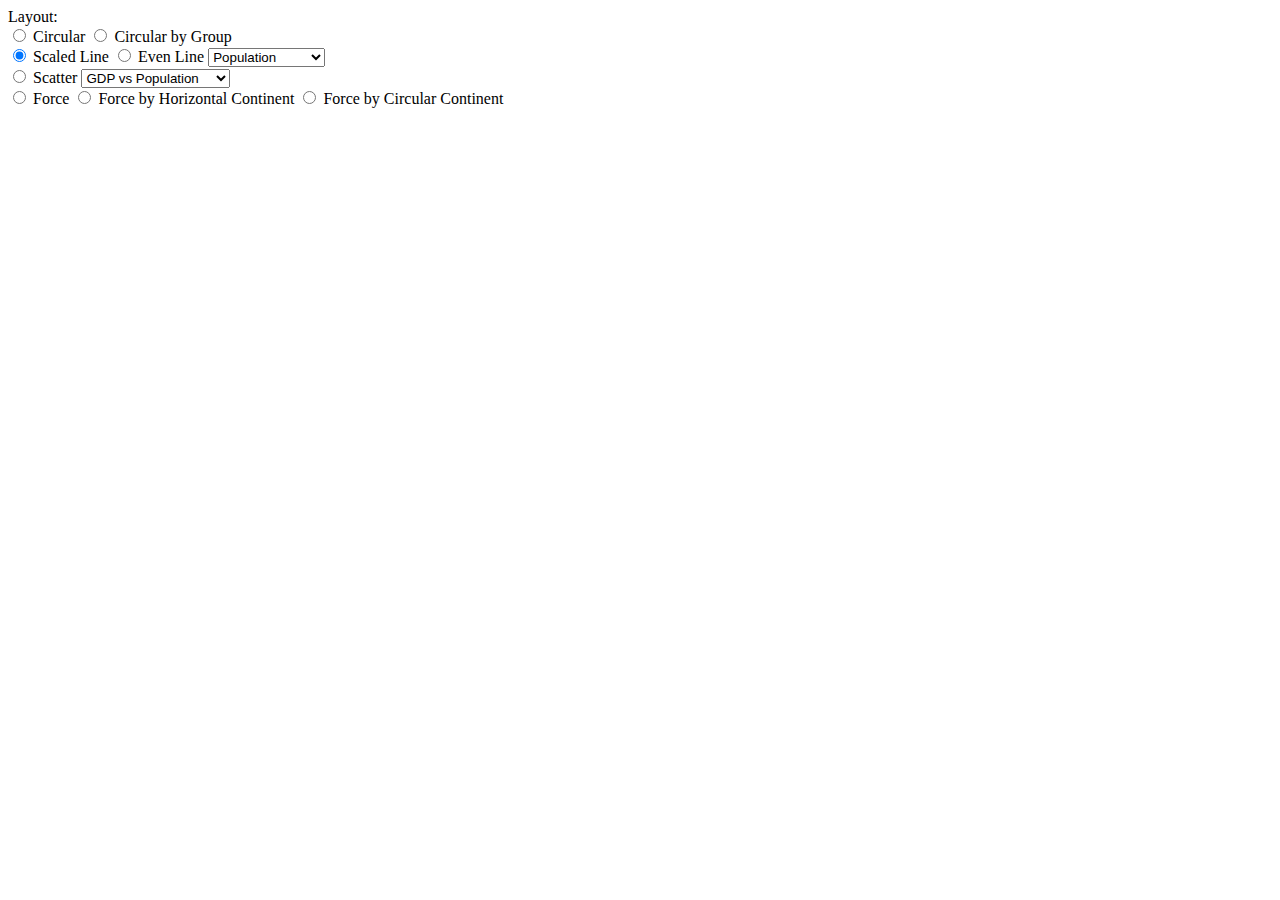
<file: hw2/graph.html>
<!DOCTYPE html>
<meta charset="utf-8">
<title>Wenshuai Ye
       CS 171
       Homework 2 Graph
       Collaborator: Wenwan Yang
</title>
<style>
  .link {
    stroke: gray;
    stroke-width: .8px;
  }

  .node {
    fill: white;
    stroke: #000;
    stroke-width: .9px;
  }

  .node:hover {
    fill: green;
  }


</style>
<body>
<script src="http://d3js.org/d3.v3.min.js"></script>
  <form>
  Layout:
    <div>
    <label><input type="radio" name="layout" value="circular"> Circular</label>
    <label><input type="radio" name="layout" value="circular_group"> Circular by Group</label>  
    </div>
    <div>
    <label><input type="radio" name="layout" value="line" checked> Scaled Line</label>
    <label><input type="radio" name="layout" value="line_cat"> Even Line</label>
    <select id="opts1">
      <option value="gdp">GDP</option>
      <option value="population" selected>Population</option>
      <option value="life_expectancy">Life Expectancy</option>
    </select>
    </div>
    <div>
    <label><input type="radio" name="layout" value="scatter"> Scatter</label>
    <select id="opts2">
      <option value="gp" selected>GDP vs Population</option>
      <option value="ll">Longitude vs Latitude</option>
    </select>
    </div>
    <div>
    <label><input type="radio" name="layout" value="force"> Force</label>
    <label><input type="radio" name="layout" value="group_force"> Force by Horizontal Continent</label>
    <label><input type="radio" name="layout" value="circular_force"> Force by Circular Continent</label>
    </div>
  </form>
<script>

var json_data;
d3.json("data/countries_1995_2012.json", function(data) {
    // read data.
    var test_data = [];
    for (var i=0; i<data.length; ++i){
        test_data.push(
          {"name":data[i].name, 
           "continent":data[i].continent, 
           "country_id": data[i].country_id,
           "gdp": data[i].years[0].gdp, 
           "life_expectancy": data[i].years[0].life_expectancy, 
           "population": data[i].years[0].population, 
           "year": data[i].years[0].year,
           "latitude": data[i].latitude,
           "longitude": data[i].longitude,
           "top_partners": data[i].years[0].top_partners
          })
    }
    
    draw_graph(test_data);
  });

  function draw_graph(data){
      var margin = {top: 50, bottom: 10, left: 300, right: 40};
      var width = 1200 - margin.left - margin.right;
      var height = 1400 - margin.top - margin.bottom;

      var svg = d3.select("body").append("svg")
                  .attr("width", width)
                  .attr("height", height);

      var fill = d3.scale.category10();

      var graph = {nodes: [], links: []};

      var nb_nodes = data.length, nb_cat = 10;
      var sortedvar = 'population';
      var maxx = d3.max(data, function(d) { return d[sortedvar]; });
      var minn = d3.min(data, function(d) { return d[sortedvar]; });
      var node_scale = d3.scale.linear().domain([minn, maxx]).range([100, height-10])
      var index_scale = d3.scale.linear().domain([0, nb_nodes]).range([100, height-10])

      var xvar = "population";
      var yvar = "gdp";
      var max2dx = d3.max(data, function(d) { return d[xvar]; });
      var min2dx = d3.min(data, function(d) { return d[xvar]; });
      var max2dy = d3.max(data, function(d) { return d[yvar]; });
      var min2dy = d3.min(data, function(d) { return d[yvar]; });
      var x_scale = d3.scale.linear().domain([min2dx, max2dx]).range([60, width-50]);
      var y_scale = d3.scale.linear().domain([min2dy, max2dy]).range([height-500, height-10]);
      var continent = ["Americas","Africa","Asia","Europe","Oceania"];
      var hgroup = d3.scale.ordinal().domain(continent).rangeBands([-0.95,1/1.1]);
      //data.sort(function(a,b){return d3.ascending(a.population,b.population)});
      graph.nodes = d3.range(nb_nodes).map(function(i) {  
        return { 
          cat: data[i]
        }; 
      })
      
      graph.nodes.forEach(function(d, i) {
        graph.nodes.forEach(function(e, j) {
            for (var i=0;i<d.cat.top_partners.length;i++){
                if (e.cat.country_id == d.cat.top_partners[i].country_id) graph.links.push({"source": d, "target": e});
            }
        })
      })  

      var force = d3.layout.force()
          .size([width, height-850])
          .charge(-35)
          .linkDistance(10)

      
      function tick(e) {
        graph_update(10);
      }
      
      
      function tick_horizontal(e) {
        // alpha is the cooling factor: it gets progressively smaller as the simulation converges
        var k = 30 * e.alpha;    
        // applies a custom force alternating between pushing nodes towards one of the four corners
        graph.nodes.forEach(function(d, i) {
          d.x = d.x + k*hgroup(d.cat.continent);
        });

        node.transition().duration(10)
            .attr("transform", function(d) { 
              return "translate("+d.x+","+d.y+")";
            });
          
      }

      function tick_circular(e) {
        // alpha is the cooling factor: it gets progressively smaller as the simulation converges
        var k = 5 * e.alpha;    
        // applies a custom force alternating between pushing nodes towards one of the four corners
        var r = Math.min(height, width)/1.5;

        var arc = d3.svg.arc()
                .outerRadius(r);

        var pie = d3.layout.pie()
               // .sort(function(a, b) {return a.cat.continent - b.cat.population;}) // Sorting by categories
                .value(function(d, i) { 
                  return 1;  // We want an equal pie share/slice for each point
                });

        graph.nodes.forEach(function(d, i) {
          d.x = d.x + k*hgroup(d.cat.continent);
        });      
        var centersx = [];
        var centersy = [];
        var bigger = pie(continent).map(function(d, i) {
            // Needed to caclulate the centroid
            d.innerRadius = 0;
            d.outerRadius = r;
            // Building the data object we are going to return
            centerx = arc.centroid(d)[0];
            centery = arc.centroid(d)[1] + height/5;
            centersx.push(centerx);
            centersy.push(centery);
            return d.data;
        })
        graph.nodes.forEach(function(d, i) {
          var idx = continent.indexOf(d.cat.continent);
          d.x = d.x + k*centersx[idx]/100;
          d.y = d.y + k*centersy[idx]/100;
        });
        node.transition().duration(10)
            .attr("transform", function(d) { 
              return "translate("+d.x+","+d.y+")";
            });
          
      }
      // create force layout.
      function force_layout() {
        d3.selectAll("line").attr("display","none");
        force.on("tick", tick)
          .on("start", function(d) {})
          .on("end", function(d) {})
        force.nodes(graph.nodes)
            .start();
      }
      // create force layout grouped by continent horizontally.
      function force_group_layout() {
        d3.selectAll("line").attr("display","none");
        force.on("tick", tick_horizontal)
          .on("start", function(d) {})
          .on("end", function(d) {})
        force.nodes(graph.nodes)
            .start();

      }
      // create force layout grouped by continent in circle.
      function force_circle_layout() {
        d3.selectAll("line").attr("display","none");
        force.on("tick", tick_circular)
          .on("start", function(d) {})
          .on("end", function(d) {})
        force.nodes(graph.nodes)
            .start();
        
      }
      // sort nodes.
      function nodes_sort(svar){
        graph.nodes.sort(function(a,b){return d3.ascending(a.cat[svar],b.cat[svar])});
        
        if (d3.select("input[value=\"line\"]")[0][0].checked) line_scale_layout();
        else if (d3.select("input[value=\"line_cat\"]")[0][0].checked) line_even_layout();
      }

      // create a line layout with scaled space.
      function line_scale_layout() {
        force.stop();
        d3.selectAll("line").attr("display","none");
        graph.nodes.forEach(function(d, i) {
          d.x = width/2;
          d.y = height - node_scale(d.cat[sortedvar]);
        })
        graph_update(500);
      }

      // create a line layout with even space.
      function line_even_layout() {

        force.stop();
        d3.selectAll("line").attr("display","none");
        graph.nodes.forEach(function(d, i) {
          d.x = width/2;
          d.y = height-index_scale(i);
        })
        graph_update(500);
      }

      // create a scatter layout.
      function scatter_layout() {

        force.stop();
        d3.selectAll("line").attr("display","none");
        graph.nodes.forEach(function(d) {
          d.x = x_scale(d.cat[xvar]);
          d.y = height-y_scale(d.cat[yvar]);
        })
        graph_update(500);
      }

      // create a circular layout.
      function circular_layout() {
          // generate a pie layout and then generate another tick function
          force.stop();
          d3.selectAll("line").attr("display","block");
          var r = Math.min(height, width)/2;

          var arc = d3.svg.arc()
                  .outerRadius(r);

          var pie = d3.layout.pie()
                  .value(function(d, i) { 
                    return 1;  // We want an equal pie share/slice for each point
                  });
          if (d3.select("input[value=\"circular\"]")[0][0].checked) circle();
          else if (d3.select("input[value=\"circular_group\"]")[0][0].checked) group_circle();

          function circle(){
            graph.nodes = pie(graph.nodes).map(function(e, i) {
                // Needed to caclulate the centroid
                e.innerRadius = 0;
                e.outerRadius = r/4;
                // Building the data object we are going to return
                e.data.x = arc.centroid(e)[0] + width/2;
                e.data.y = arc.centroid(e)[1] + height/5;
                return e.data;
            })
          }

          function group_circle(){
                data_by_cont = []
                //d3.selectAll("line").attr("display","block");
                for (var i=0;i<continent.length;i++){
                  data_by_cont.push([]);
                }
                for (var i=0;i<graph.nodes.length;i++){
                  var idx = continent.indexOf(graph.nodes[i].cat.continent);
                  data_by_cont[idx].push(graph.nodes[i]);
                }

                var centersx = []
                var centersy = []

                var bigger = pie(continent).map(function(d, i) {
                   // console.log(d)
                    // Needed to caclulate the centroid
                    d.innerRadius = 0;
                    d.outerRadius = r;
                    // Building the data object we are going to return
                    centerx = arc.centroid(d)[0]+width/2;
                    centery = arc.centroid(d)[1]+height/5;
                    centersx.push(centerx);
                    centersy.push(centery);
                    return d.data;
                })

                for (var j=0;j<data_by_cont.length;j++){
                    cont = pie(data_by_cont[j]).map(function(e, i) {
                        var subarc = d3.svg.arc()
                        .outerRadius(r/4);
                        // Needed to caclulate the centroid
                        e.innerRadius = 0;
                        e.outerRadius = r/4;
                        // Building the data object we are going to return
                        e.data.x = subarc.centroid(e)[0] + centersx[j];
                        e.data.y = subarc.centroid(e)[1] + centersy[j];
                        return e.data;
                    })
                }
            }

          graph_update(500);
      }

      // create circular layout by continent.
      function circular_group_layout() {

        force.stop();
        d3.selectAll("line").attr("display","block");
        var r = Math.min(height, width)/2;

        var arc = d3.svg.arc()
                .outerRadius(r);

        var pie = d3.layout.pie()
                .sort(function(a, b) {return a.cat.population - b.cat.population;}) // Sorting by categories
                .value(function(d, i) { 
                  return 1;  // We want an equal pie share/slice for each point
                });

        graph.nodes = pie(graph.nodes).map(function(d, i) {

          // Needed to caclulate the centroid
          d.innerRadius = 0;
          d.outerRadius = r;

          // Building the data object we are going to return
          d.data.x = arc.centroid(d)[0]+width/2;
          d.data.y = arc.centroid(d)[1]+height/5;

          return d.data;
        })

        graph_update(500);
      }

      function graph_update(duration) {

        link.transition().duration(duration)
            .attr("x1", function(d) { return d.target.x; })
            .attr("y1", function(d) { return d.target.y; })
            .attr("x2", function(d) { return d.source.x; })
            .attr("y2", function(d) { return d.source.y; });

        node.transition().duration(duration)
            .attr("transform", function(d) { 
              return "translate("+d.x+","+d.y+")";
            });
      }

      d3.select("input[value=\"line\"]").on("click", line_scale_layout);
      d3.select("input[value=\"line_cat\"]").on("click", line_even_layout);
      d3.select("input[value=\"scatter\"]").on("click", scatter_layout);
      d3.select("input[value=\"circular\"]").on("click", circular_layout);
      d3.select("input[value=\"circular_group\"]").on("click", circular_layout);
      d3.select("input[value=\"force\"]").on("click", force_layout);
      d3.select("input[value=\"group_force\"]").on("click", force_group_layout);
      d3.select("input[value=\"circular_force\"]").on("click", force_circle_layout);

      var link = svg.selectAll(".link")
                    .data(graph.links);

      link.enter().append("line")
          .attr("class", "link")
          //console.log(link)
      var node = svg.selectAll(".node")
                    .data(graph.nodes)
                  .enter()
                    .append("g").attr("class", "node");

      node.append("text")
          .text(function(d) {return d.cat.name; }) 
          .attr("x", 20)
          .attr("font-family", "sans-serif")
          .attr("font-size","10.5px")
          .attr("fill","green")

      var nodetxt = node.append("circle")
          .attr("r", 5)
          .attr("cx", function(d) { return d.x; })
          .attr("cy", function(d) { return d.y; })
      
      nodetxt.on("mouseover", function(d){   
          var partners = [d.cat.name]; 
          d3.selectAll("line").style("stroke",function(e,i){
              if (d.cat.name == e.source.cat.name) {
                partners.push(e.target.cat.name);
                return "black";
              }
          })
          .style("stroke-opacity",function(e,i){
              if (d.cat.name != e.source.cat.name) {
                return .4;
              }
          })

          .style("stroke-width", function(e,i){ if (d.cat.name == e.source.cat.name) return "2";})
          d3.selectAll("text").attr("display",function(e,i){
              return (partners.indexOf(e.cat.name) == -1) ? "none" : "block";
            })
          })
          .on("mouseout", function(d, i){
              d3.selectAll("line").style("stroke","gray")
              .style("stroke-opacity",1)
              d3.selectAll("text").attr("display","block");
          });


      d3.select("#opts1").on("change",function(){
          sortedvar = d3.select(this).property('value');
          maxx = d3.max(data, function(d) { return d[sortedvar]; });
          minn = d3.min(data, function(d) { return d[sortedvar]; });
          node_scale = d3.scale.linear().domain([minn, maxx]).range([100, height-10])
          index_scale = d3.scale.linear().domain([0, nb_nodes]).range([100, height-10])
          nodes_sort(sortedvar);
      })

      d3.select("#opts2").on("change",function(){
          if (d3.select("input[value=\"scatter\"]")[0][0].checked){
              if (d3.select(this).property('value') == "ll"){
                xvar = 'longitude';
                yvar = 'latitude';
              }
              else if (d3.select(this).property('value') == "gp"){
                xvar = 'population';
                yvar = 'gdp';
              }
              max2dx = d3.max(data, function(d) { return d[xvar]; });
              min2dx = d3.min(data, function(d) { return d[xvar]; });
              max2dy = d3.max(data, function(d) { return d[yvar]; });
              min2dy = d3.min(data, function(d) { return d[yvar]; });
              x_scale = d3.scale.linear().domain([min2dx, max2dx]).range([60, width-50])
              y_scale = d3.scale.linear().domain([min2dy, max2dy]).range([height-500, height-10])
              scatter_layout();
          }
      }) 
      //force_layout()
      nodes_sort(sortedvar);

  }
</script>
</body>
</html>
</file>
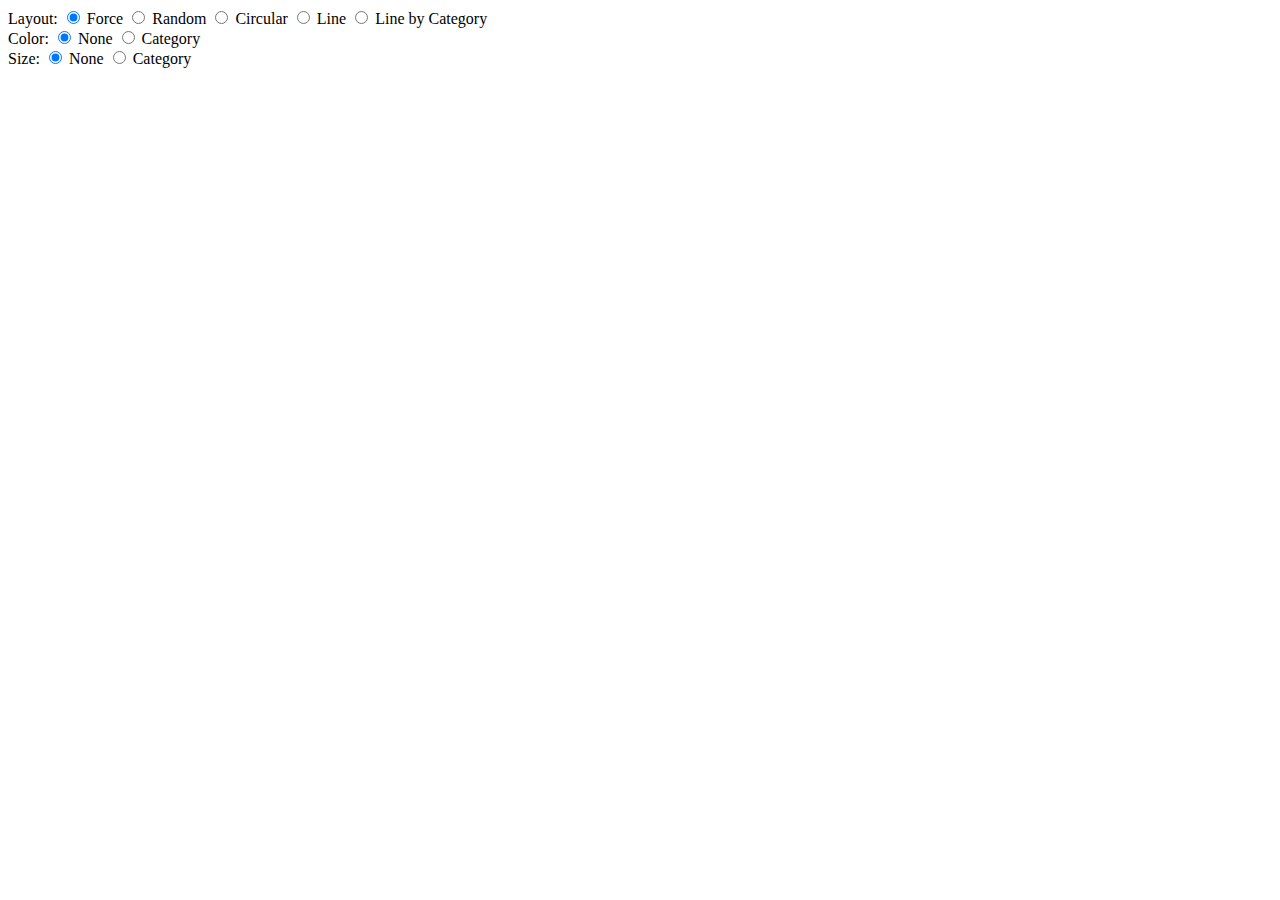
<file: hw2/graph_example.html>
<!DOCTYPE html>
<meta charset="utf-8">
<title>Homework 2 Graph</title>
<style>
  .link {
    stroke: gray;
    stroke-width: .8px;
  }

  .node {
    fill: white;
    stroke: #000;
    stroke-width: .9px;
  }

  .node:hover {
    fill: black;
  }

</style>
<body>
<script src="http://d3js.org/d3.v3.min.js"></script>
  <form>
  Layout:
    <label><input type="radio" name="layout" value="force" checked> Force</label>
    <label><input type="radio" name="layout" value="random" > Random</label>
    <label><input type="radio" name="layout" value="circular"> Circular</label>  
    <label><input type="radio" name="layout" value="line"> Line</label>
    <label><input type="radio" name="layout" value="line_cat"> Line by Category</label>
  </form>
  <form>
  Color:
    <label><input type="radio" name="color" value="nocolor" checked> None</label>
    <label><input type="radio" name="color" value="color_cat" > Category</label>
  </form>
  <form>
  Size:
    <label><input type="radio" name="size" value="nosize" checked> None</label>
    <label><input type="radio" name="size" value="size_cat" > Category</label>
  </form>
<script>

var margin = {top: 50, bottom: 10, left: 300, right: 40};
var width = 900 - margin.left - margin.right;
var height = 900 - margin.top - margin.bottom;

var svg = d3.select("body").append("svg")
            .attr("width", width)
            .attr("height", height);

var fill = d3.scale.category10();

var graph = {nodes: [], links: []};

var nb_nodes = 120, nb_cat = 10;

var node_scale = d3.scale.linear().domain([0, nb_cat]).range([5, 50])

graph.nodes = d3.range(nb_nodes).map(function() {  
  return { 
    cat: Math.floor(nb_cat*Math.random())
  }; 
})

graph.nodes.forEach(function(d, i) {
  graph.nodes.forEach(function(e, j) {
    if(Math.random()>.99 && i!=j)
      graph.links.push({"source": i, "target": j})

  })
})

// Generate the force layout
var force = d3.layout.force()
    .size([width, height])
    .charge(-50)
    .linkDistance(10)
    .on("tick", tick)
    .on("start", function(d) {})
    .on("end", function(d) {})

function tick(d) {
  graph_update(0);
}

function random_layout() {
  
  force.stop();

  graph.nodes.forEach(function(d, i) {
    d.x = width/4 + 2*width*Math.random()/4;
    d.y = height/4 + 2*height*Math.random()/4;
  })
  
  graph_update(500);
}

function force_layout() {

 force.nodes(graph.nodes)
      .links(graph.links)
      .start();
}

function line_layout() {

  force.stop();

  graph.nodes.forEach(function(d, i) {
    d.y = height/2;
  })

  graph_update(500);
}

function line_cat_layout() {

  force.stop();

  graph.nodes.forEach(function(d, i) {
    d.y = height/2 + d.cat*20;
  })

  graph_update(500);
}

function circular_layout() {

  force.stop();

  var r = Math.min(height, width)/2;

  var arc = d3.svg.arc()
          .outerRadius(r);

  var pie = d3.layout.pie()
          .sort(function(a, b) { return a.cat - b.cat;}) // Sorting by categories
          .value(function(d, i) { 
            return 1;  // We want an equal pie share/slice for each point
          });

  graph.nodes = pie(graph.nodes).map(function(d, i) {
    // Needed to caclulate the centroid
    d.innerRadius = 0;
    d.outerRadius = r;

    // Building the data object we are going to return
    d.data.x = arc.centroid(d)[0]+width/2;
    d.data.y = arc.centroid(d)[1]+height/2;

    return d.data;
  })

  graph_update(500);
}

function category_color() {

  d3.selectAll("circle").transition().duration(500)
                        .style("fill", function(d) { 
                          return fill(d.cat); 
                        });
}

function category_size() {

  d3.selectAll("circle").transition().duration(500)
                        .attr("r", function(d) { 
                          return Math.sqrt(node_scale(d.cat)); 
                        });
}

function graph_update(duration) {

  link.transition().duration(duration)
      .attr("x1", function(d) { return d.target.x; })
      .attr("y1", function(d) { return d.target.y; })
      .attr("x2", function(d) { return d.source.x; })
      .attr("y2", function(d) { return d.source.y; });

  node.transition().duration(duration)
      .attr("transform", function(d) { 
        return "translate("+d.x+","+d.y+")"; 
      });
}

d3.select("input[value=\"force\"]").on("click", force_layout);
d3.select("input[value=\"random\"]").on("click", random_layout);
d3.select("input[value=\"line\"]").on("click", line_layout);
d3.select("input[value=\"line_cat\"]").on("click", line_cat_layout);
d3.select("input[value=\"circular\"]").on("click", circular_layout);

d3.select("input[value=\"nocolor\"]").on("click", function() {
  d3.selectAll("circle").transition().duration(500).style("fill", "#66CC66");
})

d3.select("input[value=\"color_cat\"]").on("click", category_color);

d3.select("input[value=\"nosize\"]").on("click", function() {
  d3.selectAll("circle").transition().duration(500).attr("r", 5);
})

d3.select("input[value=\"size_cat\"]").on("click", category_size);

var link = svg.selectAll(".link")
              .data(graph.links);

link.enter().append("line")
    .attr("class", "link")

var node = svg.selectAll(".node")
              .data(graph.nodes)
            .enter()
              .append("g").attr("class", "node");

node.append("circle")
    .attr("r", 5)

force_layout();

</script>
</body>
</html>
</file>
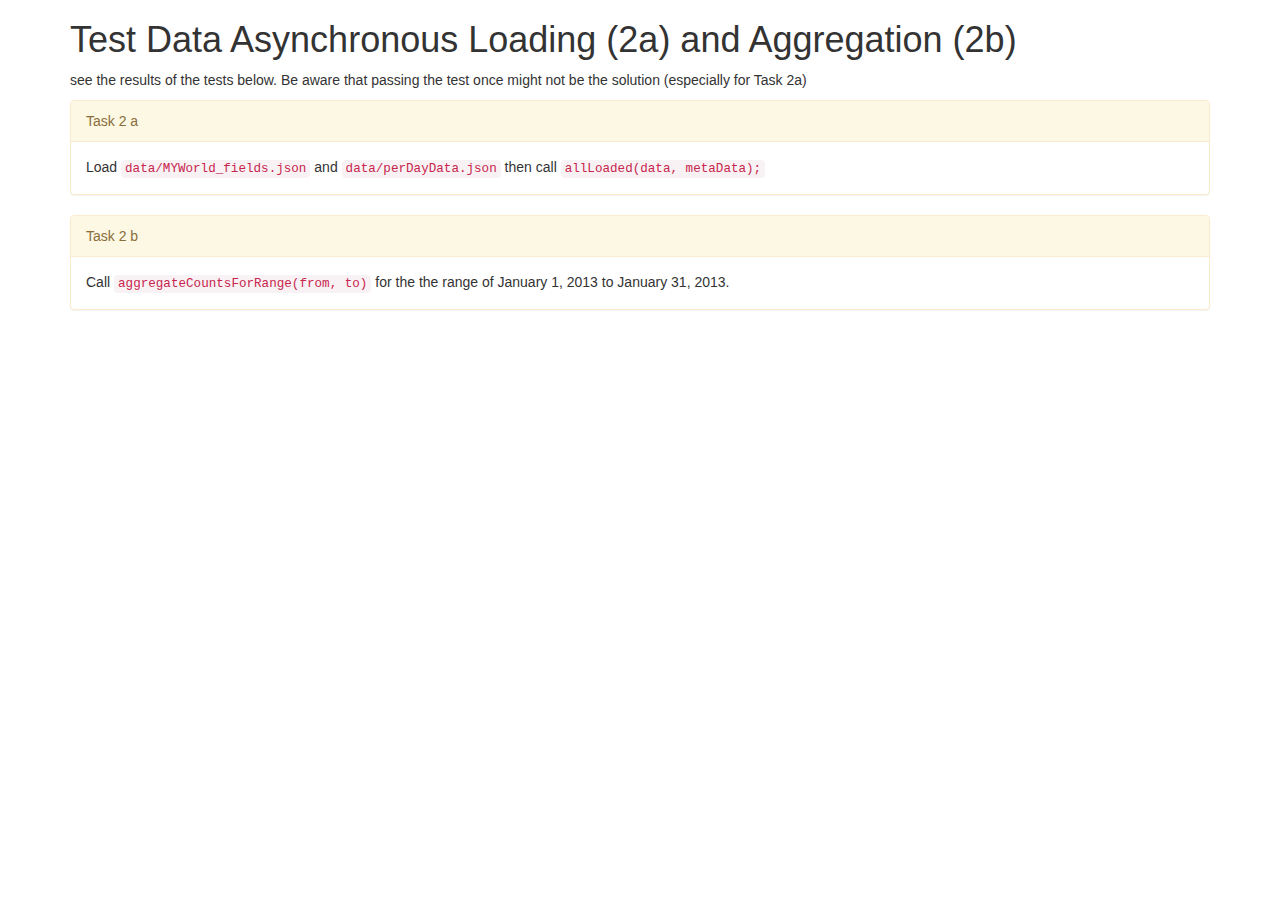
<file: hw3/2_Tasks.html>
<!DOCTYPE html>
<html>
<head lang="en">
    <meta charset="UTF-8">
    <title>Homework 3 - Tasks 2a and 2b</title>

    <!-- ADD Libraries-->
    <script src="libs/d3/d3.min.js" charset="utf-8"></script>
    <script src="libs/jquery/jquery-2.1.1.min.js" charset="utf-8"></script>
    <script src="http://d3js.org/queue.v1.min.js"></script>
    <script src="libs/bootstrap/js/bootstrap.min.js" charset="utf-8"></script>

    <script src="http://hs8.de/cs171_tests/tester.js"></script>

    <!--Stylesheets-->
    <link rel="stylesheet" type="text/css" href="libs/bootstrap/css/bootstrap.min.css">

    <!-- Get some nice font-->
    <link href='http://fonts.googleapis.com/css?family=PT+Sans:400,700' rel='stylesheet' type='text/css'>
</head>
<body>


<div class="container">
    <h1>Test Data Asynchronous Loading (2a) and  Aggregation (2b)</h1>

    <p> see the results of the tests below. Be aware that passing the test once might
    not be the solution (especially for Task 2a)</p>

    <div class="panel panel-warning" id="t2a">
        <div class="panel-heading ">Task 2 a</div>
        <div class="panel-body">
            Load <code>data/MYWorld_fields.json</code> and <code>data/perDayData.json</code> then call <code>allLoaded(data, metaData);</code>
        </div>
    </div>


    <div class="panel panel-warning" id="t2b">
        <div class="panel-heading">Task 2 b</div>
        <div class="panel-body">

            Call <code>aggregateCountsForRange(from, to)</code> for the the range of January 1, 2013 to January 31, 2013.

        </div>
    </div>


</div>


<script>

    $(function () {
        var allData = [];
        var metaData = {};

        var dateFormatter = d3.time.format("%Y-%m-%d");


        var aggregateCountsForRange = function(from, to){

            var count = 0;

            // TODO: TASK 2 B -- count here for the given time range
            // you might make use of the map and filter functions
            // HINT: javascript Date objects are comparable !!
            // see: http://www.w3schools.com/js/js_date_methods.asp
            allData = allData.map(function(d){ 
                count+= (d["time"]>=from && d["time"]<=to)*d["count"];
            })




            // after you assigned a value to the count variable
            // this function checks if your count is correct
            // you need an active internet connection for this to work
            cs171Test.checkCount(count);


        }



        function allLoaded(perDay,meta){

            metaData = meta;

            // this will transform your data in a nicer form
            allData = perDay.map(function (d) {
                        var res = {
                            time: dateFormatter.parse(d.day),
                            count: +d["count(*)"]
                        };

                        return res;
                    }
            )

           // this function is the test function if your code works correct
            // you need an active internet connection for it to work
            cs171Test.allLoaded(allData,metaData);

            // the aggreagte function is called with two parameters
            aggregateCountsForRange(dateFormatter.parse("2013-01-01"), dateFormatter.parse("2013-01-31"))
        }


        // TODO: TASK 2 A -- implement your data loading here and then call "allLoaded(perDayData, metaData)"
        queue()
            .defer(d3.json, 'data/perDayData.json') // geojson points
            .defer(d3.json, 'data/MyWorld_fields.json') // topojson polygons
            .await(loadData);
            // function that uses files

        function loadData(error,perDay,meta){
            allLoaded(perDay, meta);
        }

    })





</script>




</body>
</html>
</file>
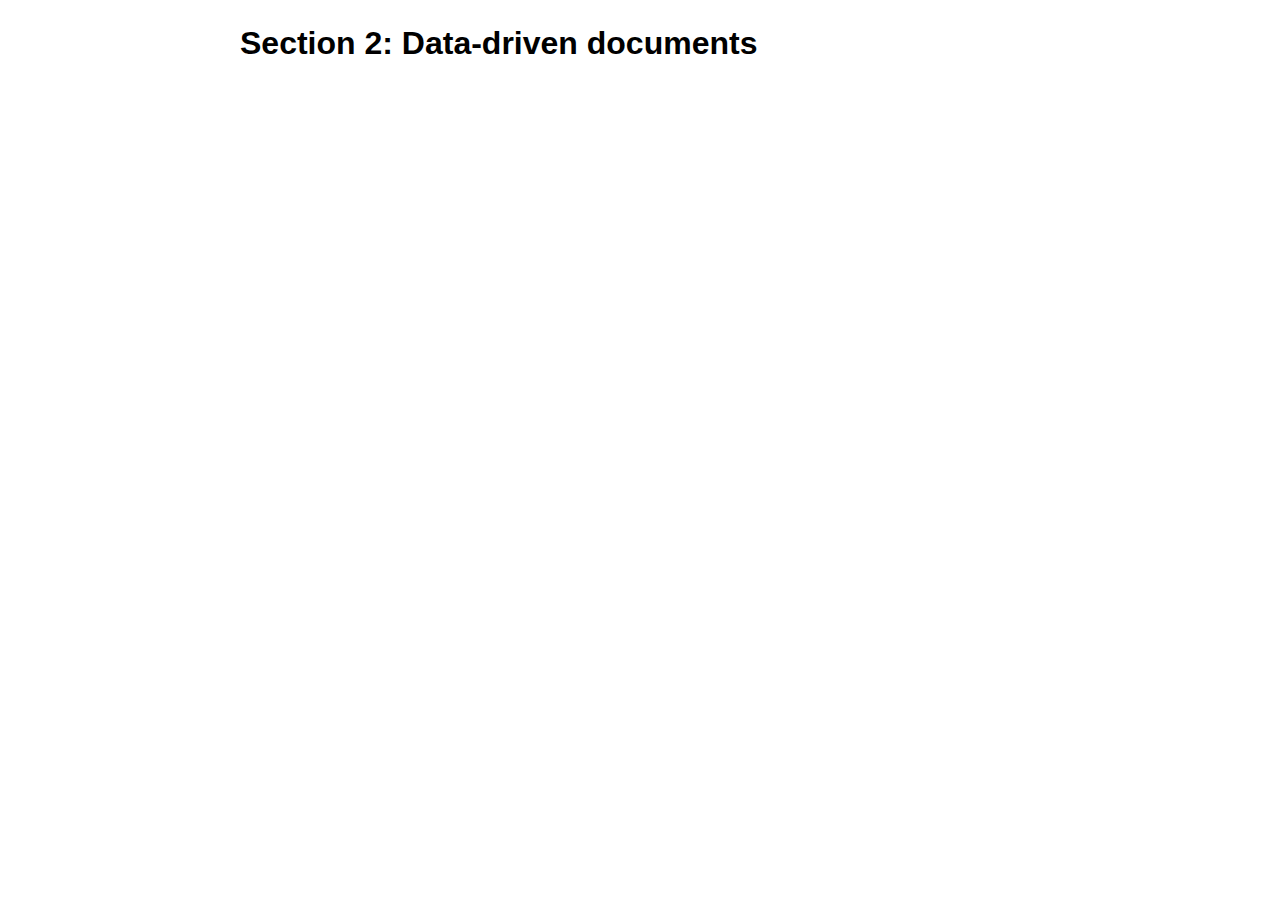
<file: section2/material/bare.html>
<!DOCTYPE html>
<html>
<head>
<script src="http://d3js.org/d3.v3.min.js"></script>
  <style type="text/css">
    body {
      width: 800px;
      margin: 25px auto;
      font-family: "Helvetica Neue", Helvetica, Arial, "Lucida Grande", sans-serif;
    }
    rect {
        fill-opacity: 0.8;
    }
    rect:hover {
        fill-opacity: 1;
    }
  </style>
</head>
<body>
  <h1>Section 2: Data-driven documents</h1>

  <script type="text/javascript">

  var margin = {top: 40, bottom: 10, left: 20, right: 20};
  var width = 800 - margin.left - margin.right;
  var height = 600 - margin.top - margin.bottom;

  // Creates sources <svg> element
  var svg = d3.select("body").append("svg")
              .attr("width", width+margin.left+margin.right)
              .attr("height", height+margin.top+margin.bottom);

  // Group used to enforce margin
  var g = svg.append("g")
              .attr("transform", "translate("+margin.left+","+margin.top+")");

  /////////////////////////
  ////// YOUR CODE ////////
  /////////////////////////

  </script>
</body>
</html>
</file>
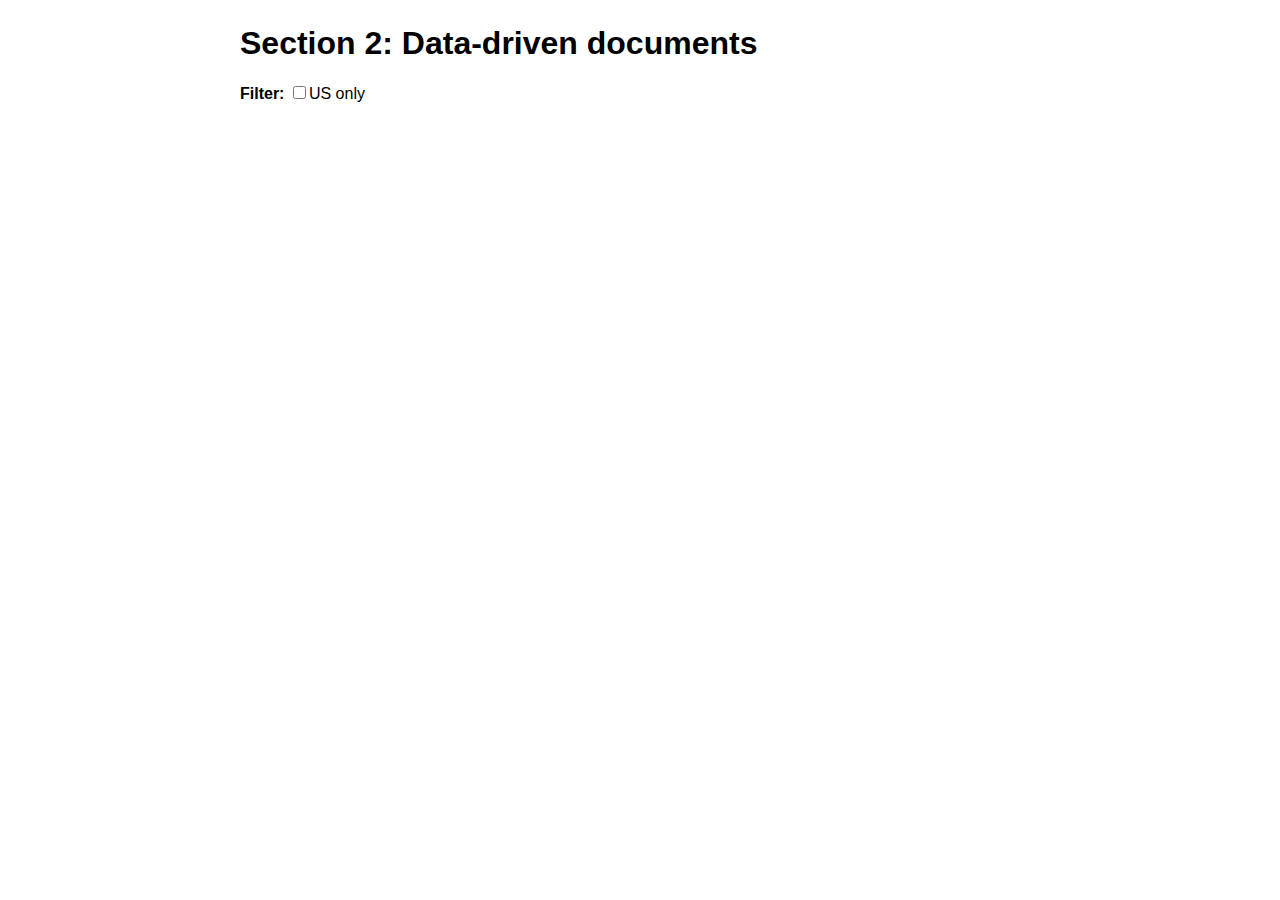
<file: section2/material/chart-extra.html>
<!DOCTYPE html>
<html>
<head>
<script src="http://d3js.org/d3.v3.min.js"></script>
  <style type="text/css">
    body {
      width: 800px;
      margin: 25px auto;
      font-family: "Helvetica Neue", Helvetica, Arial, "Lucida Grande", sans-serif;
    }
    rect {
        fill-opacity: 0.8;
    }
    rect:hover {
        fill-opacity: 1;
    }
  </style>
</head>
<body>
  <h1>Section 2: Data-driven documents</h1>

  <div>
    <strong>Filter:</strong>
    <label><input type="checkbox" name="US" value="1" id="filter-us-only" />US only</label>
  </div>

  <script type="text/javascript">

  var margin = {top: 40, bottom: 10, left: 20, right: 20};
  var width = 800 - margin.left - margin.right;
  var height = 600 - margin.top - margin.bottom;

  // Creates sources <svg> element
  var svg = d3.select("body").append("svg")
              .attr("width", width+margin.left+margin.right)
              .attr("height", height+margin.top+margin.bottom);

  // Group used to enforce margin
  var g = svg.append("g")
              .attr("transform", "translate("+margin.left+","+margin.top+")");

  // Global variable for all data
  var data;

  var bar_height = 50;

  // Scales setup
  var scale = d3.scale.linear()
    .range([0, width]);

  /////////////////////////

  d3.json("http://api.openweathermap.org/data/2.5/group?id=5391959,4930956,5128581,1850147,4140963,5368361,3530597,1835848,1816670,2643743&units=imperial", function(json) {
    data = json.list.map(function(d) {
      return {"temperature": d["main"]["temp"], "location": {"city": d["name"], "country": d["sys"]["country"]}};
    });

    scale.domain([0, 200]);  // This should use d3.max() and be based on the data

    var rect = g.selectAll("rect")
        .data(data)
      .enter().append("rect")
      .attr("fill", "steelblue")
      .attr("width", function(d, i) {
          return scale(d["temperature"]);
      })
      .attr("height", bar_height)
      .attr("x", 0)
      .attr("y", function(d, i) {
          return (bar_height + 5) * i;
      });

    rect.append("title")
      .text(function(d, i) {
        return d["location"]["city"];
      });
  });

  d3.select("#filter-us-only").on("change", function() {
    // This will be triggered when the user selects or unselects the checkbox

    if (d3.select(this).property('checked') == true) {
      // Checkbox was just checked

      var filtered_data = data.filter(function(d) {
        // Keep only data element whose country is US
        return d["location"]["country"] == "US";
      })

      update(filtered_data);  // Update the chart with the filtered data
    } else {
      // Checkbox was just unchecked
      update(data);  // Update the chart with all the data we have
    }
  });

  function update(new_data) {
    // Render the chart with new data

    // Data join
    var rect = g.selectAll("rect")
        .data(new_data);

    // Append new rects, if required
    rect.enter().append("rect");

    // Applies to Enter + Update set
    rect
      .attr("fill", "steelblue")
      .attr("width", function(d, i) {
          return scale(d["temperature"]);
      })
      .attr("height", bar_height)
      .attr("x", 0)
      .attr("y", function(d, i) {
          return (bar_height + 5) * i;
      });

    // Applies to the Exit set
    rect.exit()
      .remove();

    // Nested data join
    var labels = rect.selectAll("title")
      .data(function(d) { return [d]; });

    // Append new titles, if required
    labels.enter().append("title");

    // Applies to Enter + Update set
    labels
      .text(function(d, i) {
        return d["location"]["city"];
      });

    // Applies to the Exit set
    labels.exit()
      .remove();

  }

  </script>
</body>
</html>
</file>
<file: hw3/css/myStyle.css>
body{
    font-family: 'PT Sans', sans-serif;
}
.axis text {
    font: 10px sans-serif;
}

.axis line,
.axis path {
    fill: none;
    stroke: #000;
    shape-rendering: crispEdges;
}

.boundingBox{
    cursor: pointer;
    fill: grey;
    fill-opacity: .8;
    pointer-events: all;
}

.brush{
    fill: darkgrey;
    fill-opacity: .5;
    pointer-events: none;
}
</file>
